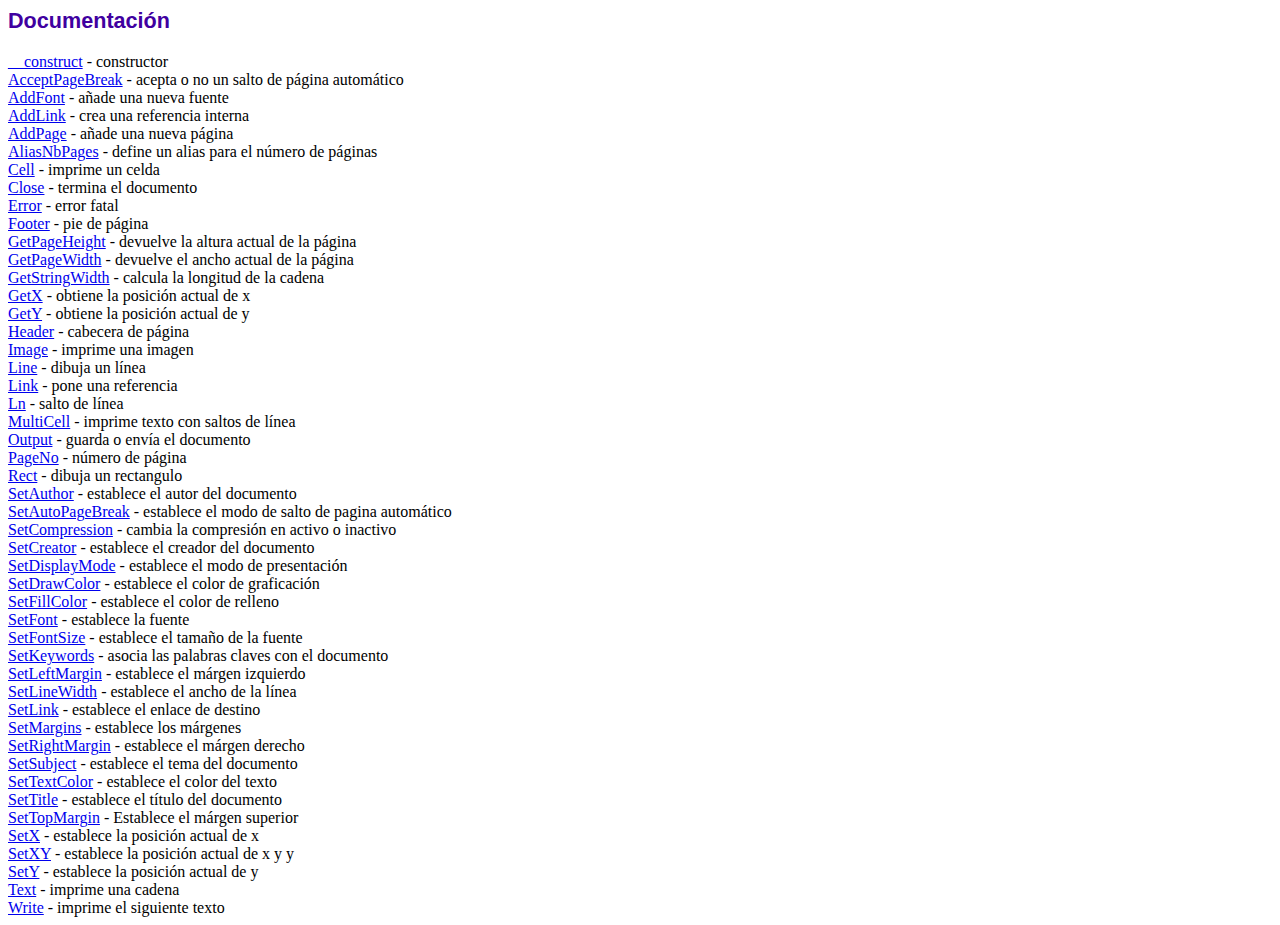
<file: REPORT/doc/index.htm>
<!DOCTYPE html PUBLIC "-//W3C//DTD HTML 4.01 Transitional//EN">
<html>
<head>
<meta http-equiv="Content-Type" content="text/html; charset=UTF-8">
<title>Documentación</title>
<link type="text/css" rel="stylesheet" href="../fpdf.css">
</head>
<body>
<h1>Documentación</h1>
<a href="__construct.htm">__construct</a> - constructor<br>
<a href="acceptpagebreak.htm">AcceptPageBreak</a> - acepta o no un salto de página automático<br>
<a href="addfont.htm">AddFont</a> - añade una nueva fuente<br>
<a href="addlink.htm">AddLink</a> - crea una referencia interna<br>
<a href="addpage.htm">AddPage</a> - añade una nueva página<br>
<a href="aliasnbpages.htm">AliasNbPages</a> - define un alias para el número de páginas<br>
<a href="cell.htm">Cell</a> - imprime un celda<br>
<a href="close.htm">Close</a> - termina el documento<br>
<a href="error.htm">Error</a> - error fatal<br>
<a href="footer.htm">Footer</a> - pie de página<br>
<a href="getpageheight.htm">GetPageHeight</a> - devuelve la altura actual de la página<br>
<a href="getpagewidth.htm">GetPageWidth</a> - devuelve el ancho actual de la página<br>
<a href="getstringwidth.htm">GetStringWidth</a> - calcula la longitud de la cadena<br>
<a href="getx.htm">GetX</a> - obtiene la posición actual de x<br>
<a href="gety.htm">GetY</a> - obtiene la posición actual de y<br>
<a href="header.htm">Header</a> - cabecera de página<br>
<a href="image.htm">Image</a> - imprime una imagen<br>
<a href="line.htm">Line</a> - dibuja un línea<br>
<a href="link.htm">Link</a> - pone una referencia<br>
<a href="ln.htm">Ln</a> - salto de línea<br>
<a href="multicell.htm">MultiCell</a> - imprime texto con saltos de línea<br>
<a href="output.htm">Output</a> - guarda o envía el documento<br>
<a href="pageno.htm">PageNo</a> - número de página<br>
<a href="rect.htm">Rect</a> - dibuja un rectangulo<br>
<a href="setauthor.htm">SetAuthor</a> - establece el autor del documento<br>
<a href="setautopagebreak.htm">SetAutoPageBreak</a> - establece el modo de salto de pagina automático<br>
<a href="setcompression.htm">SetCompression</a> - cambia la compresión en activo o inactivo<br>
<a href="setcreator.htm">SetCreator</a> - establece el creador del documento<br>
<a href="setdisplaymode.htm">SetDisplayMode</a> - establece el modo de presentación<br>
<a href="setdrawcolor.htm">SetDrawColor</a> - establece el color de graficación<br>
<a href="setfillcolor.htm">SetFillColor</a> - establece el color de relleno<br>
<a href="setfont.htm">SetFont</a> - establece la fuente<br>
<a href="setfontsize.htm">SetFontSize</a> - establece el tamaño de la fuente<br>
<a href="setkeywords.htm">SetKeywords</a> - asocia las palabras claves con el documento<br>
<a href="setleftmargin.htm">SetLeftMargin</a> - establece el márgen izquierdo<br>
<a href="setlinewidth.htm">SetLineWidth</a> - establece el ancho de la línea<br>
<a href="setlink.htm">SetLink</a> - establece el enlace de destino<br>
<a href="setmargins.htm">SetMargins</a> - establece los márgenes<br>
<a href="setrightmargin.htm">SetRightMargin</a> - establece el márgen derecho<br>
<a href="setsubject.htm">SetSubject</a> - establece el tema del documento<br>
<a href="settextcolor.htm">SetTextColor</a> - establece el color del texto<br>
<a href="settitle.htm">SetTitle</a> - establece el título del documento<br>
<a href="settopmargin.htm">SetTopMargin</a> - Establece el márgen superior<br>
<a href="setx.htm">SetX</a> - establece la posición actual de x<br>
<a href="setxy.htm">SetXY</a> - establece la posición actual de x y y<br>
<a href="sety.htm">SetY</a> - establece la posición actual de y<br>
<a href="text.htm">Text</a> - imprime una cadena<br>
<a href="write.htm">Write</a> - imprime el siguiente texto<br>
</body>
</html>
</file>
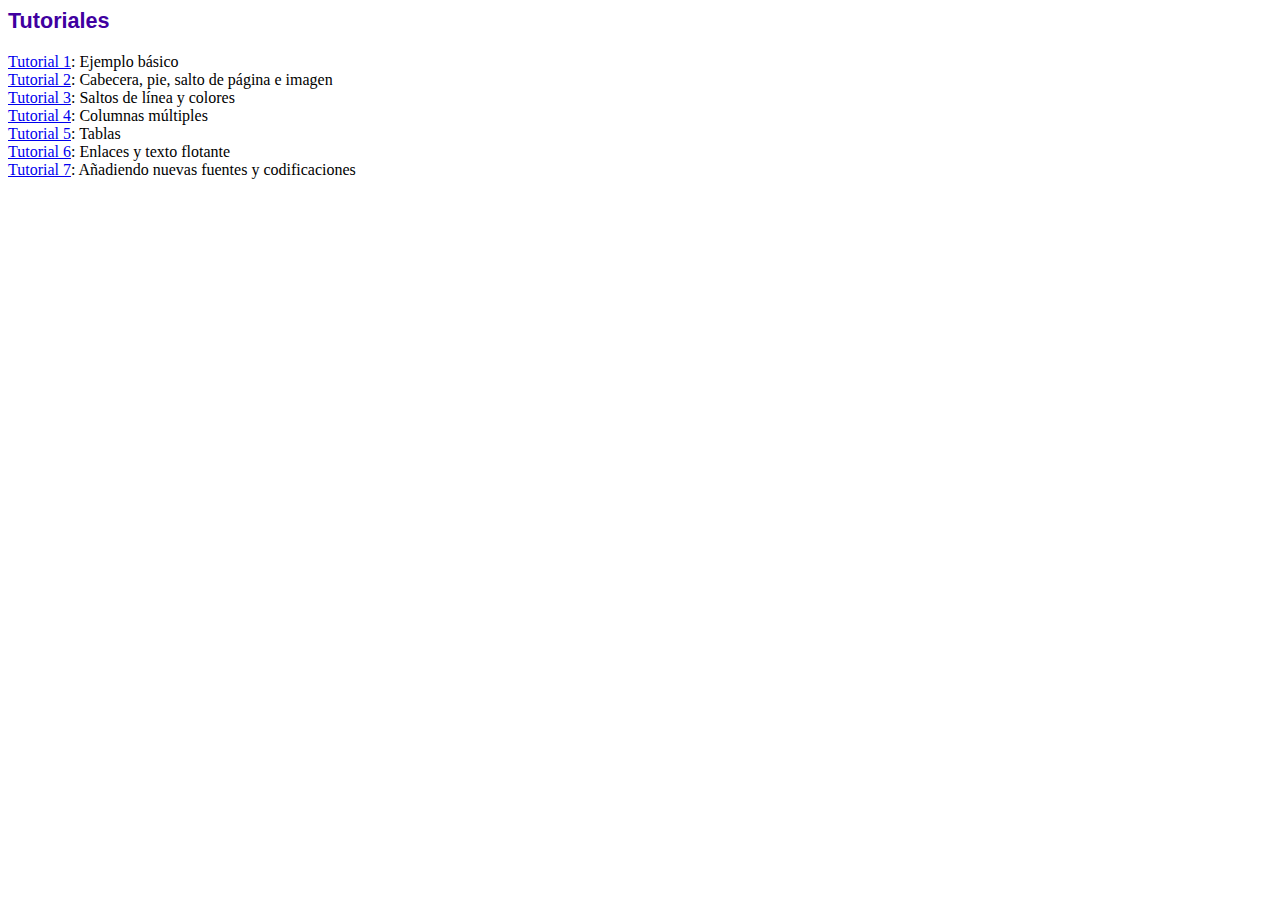
<file: REPORT/tutorial/index.htm>
<!DOCTYPE html PUBLIC "-//W3C//DTD HTML 4.01 Transitional//EN">
<html>
<head>
<meta http-equiv="Content-Type" content="text/html; charset=UTF-8">
<title>Tutoriales</title>
<link type="text/css" rel="stylesheet" href="../fpdf.css">
</head>
<body>
<h1>Tutoriales</h1>
<ul style="list-style-type:none; margin-left:0; padding-left:0">
<li><a href="tuto1.htm">Tutorial 1</a>: Ejemplo básico</li>
<li><a href="tuto2.htm">Tutorial 2</a>: Cabecera, pie, salto de página e imagen</li>
<li><a href="tuto3.htm">Tutorial 3</a>: Saltos de línea y colores</li>
<li><a href="tuto4.htm">Tutorial 4</a>: Columnas múltiples</li>
<li><a href="tuto5.htm">Tutorial 5</a>: Tablas</li>
<li><a href="tuto6.htm">Tutorial 6</a>: Enlaces y texto flotante</li>
<li><a href="tuto7.htm">Tutorial 7</a>: Añadiendo nuevas fuentes y codificaciones</li>
</ul>
</body>
</html>
</file>
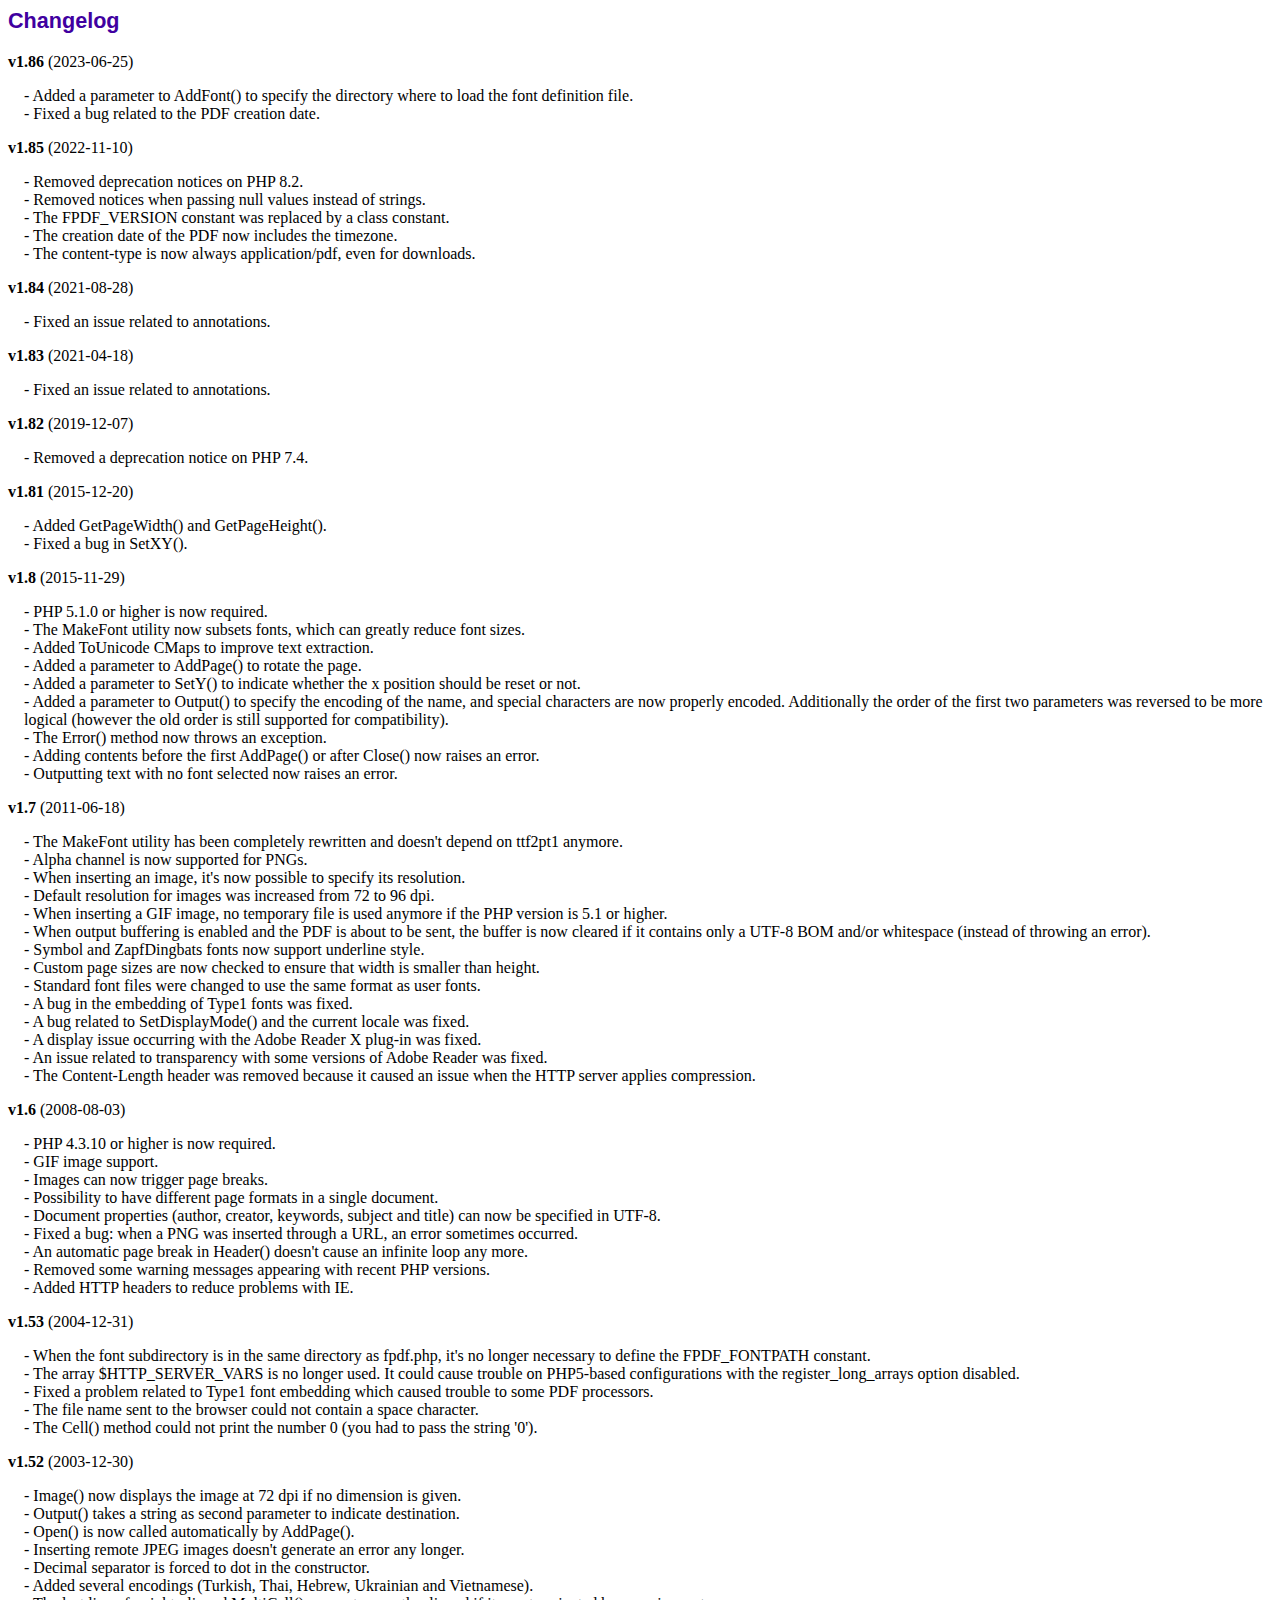
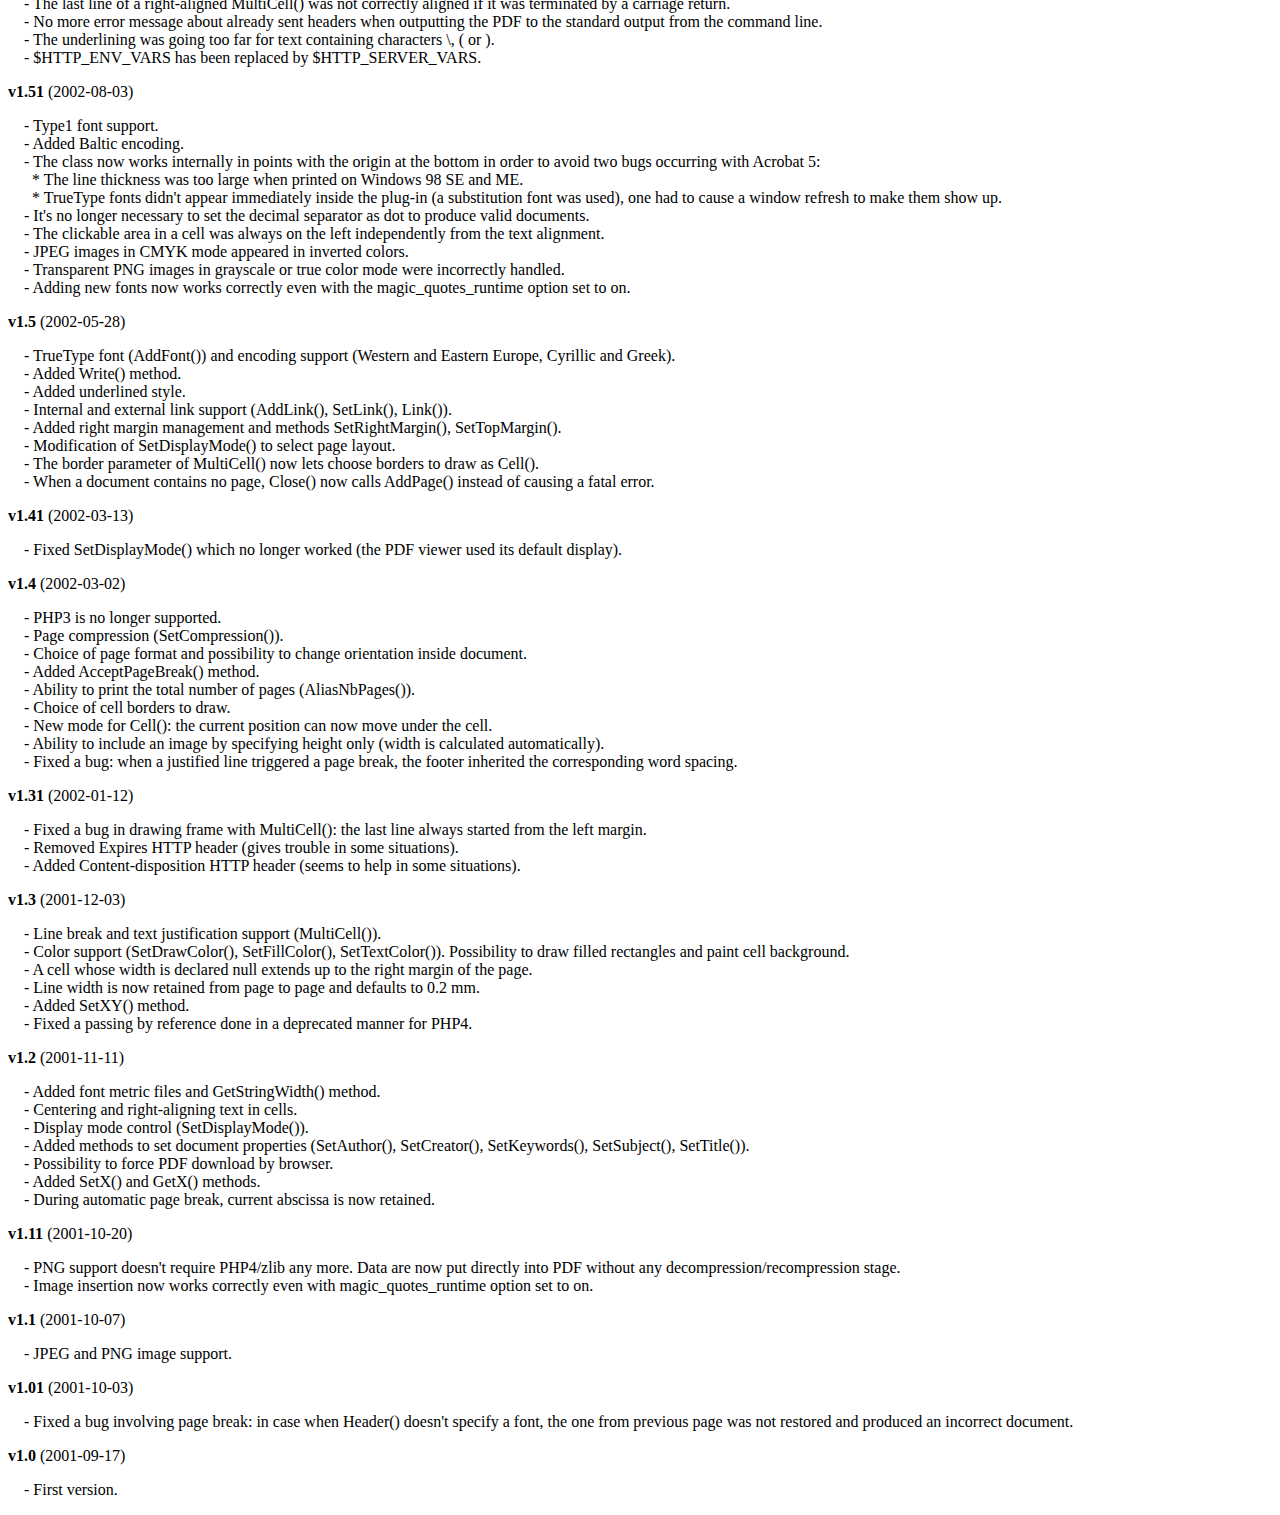
<file: REPORT/changelog.htm>
<!DOCTYPE html PUBLIC "-//W3C//DTD HTML 4.01 Transitional//EN">
<html>
<head>
<meta http-equiv="Content-Type" content="text/html; charset=UTF-8">
<title>Changelog</title>
<link type="text/css" rel="stylesheet" href="fpdf.css">
<style type="text/css">
dd {margin:1em 0 1em 1em}
</style>
</head>
<body>
<h1>Changelog</h1>
<dl>
<dt><strong>v1.86</strong> (2023-06-25)</dt>
<dd>
- Added a parameter to AddFont() to specify the directory where to load the font definition file.<br>
- Fixed a bug related to the PDF creation date.<br>
</dd>
<dt><strong>v1.85</strong> (2022-11-10)</dt>
<dd>
- Removed deprecation notices on PHP 8.2.<br>
- Removed notices when passing null values instead of strings.<br>
- The FPDF_VERSION constant was replaced by a class constant.<br>
- The creation date of the PDF now includes the timezone.<br>
- The content-type is now always application/pdf, even for downloads.<br>
</dd>
<dt><strong>v1.84</strong> (2021-08-28)</dt>
<dd>
- Fixed an issue related to annotations.<br>
</dd>
<dt><strong>v1.83</strong> (2021-04-18)</dt>
<dd>
- Fixed an issue related to annotations.<br>
</dd>
<dt><strong>v1.82</strong> (2019-12-07)</dt>
<dd>
- Removed a deprecation notice on PHP 7.4.<br>
</dd>
<dt><strong>v1.81</strong> (2015-12-20)</dt>
<dd>
- Added GetPageWidth() and GetPageHeight().<br>
- Fixed a bug in SetXY().<br>
</dd>
<dt><strong>v1.8</strong> (2015-11-29)</dt>
<dd>
- PHP 5.1.0 or higher is now required.<br>
- The MakeFont utility now subsets fonts, which can greatly reduce font sizes.<br>
- Added ToUnicode CMaps to improve text extraction.<br>
- Added a parameter to AddPage() to rotate the page.<br>
- Added a parameter to SetY() to indicate whether the x position should be reset or not.<br>
- Added a parameter to Output() to specify the encoding of the name, and special characters are now properly encoded. Additionally the order of the first two parameters was reversed to be more logical (however the old order is still supported for compatibility).<br>
- The Error() method now throws an exception.<br>
- Adding contents before the first AddPage() or after Close() now raises an error.<br>
- Outputting text with no font selected now raises an error.<br>
</dd>
<dt><strong>v1.7</strong> (2011-06-18)</dt>
<dd>
- The MakeFont utility has been completely rewritten and doesn't depend on ttf2pt1 anymore.<br>
- Alpha channel is now supported for PNGs.<br>
- When inserting an image, it's now possible to specify its resolution.<br>
- Default resolution for images was increased from 72 to 96 dpi.<br>
- When inserting a GIF image, no temporary file is used anymore if the PHP version is 5.1 or higher.<br>
- When output buffering is enabled and the PDF is about to be sent, the buffer is now cleared if it contains only a UTF-8 BOM and/or whitespace (instead of throwing an error).<br>
- Symbol and ZapfDingbats fonts now support underline style.<br>
- Custom page sizes are now checked to ensure that width is smaller than height.<br>
- Standard font files were changed to use the same format as user fonts.<br>
- A bug in the embedding of Type1 fonts was fixed.<br>
- A bug related to SetDisplayMode() and the current locale was fixed.<br>
- A display issue occurring with the Adobe Reader X plug-in was fixed.<br>
- An issue related to transparency with some versions of Adobe Reader was fixed.<br>
- The Content-Length header was removed because it caused an issue when the HTTP server applies compression.<br>
</dd>
<dt><strong>v1.6</strong> (2008-08-03)</dt>
<dd>
- PHP 4.3.10 or higher is now required.<br>
- GIF image support.<br>
- Images can now trigger page breaks.<br>
- Possibility to have different page formats in a single document.<br>
- Document properties (author, creator, keywords, subject and title) can now be specified in UTF-8.<br>
- Fixed a bug: when a PNG was inserted through a URL, an error sometimes occurred.<br>
- An automatic page break in Header() doesn't cause an infinite loop any more.<br>
- Removed some warning messages appearing with recent PHP versions.<br>
- Added HTTP headers to reduce problems with IE.<br>
</dd>
<dt><strong>v1.53</strong> (2004-12-31)</dt>
<dd>
- When the font subdirectory is in the same directory as fpdf.php, it's no longer necessary to define the FPDF_FONTPATH constant.<br>
- The array $HTTP_SERVER_VARS is no longer used. It could cause trouble on PHP5-based configurations with the register_long_arrays option disabled.<br>
- Fixed a problem related to Type1 font embedding which caused trouble to some PDF processors.<br>
- The file name sent to the browser could not contain a space character.<br>
- The Cell() method could not print the number 0 (you had to pass the string '0').<br>
</dd>
<dt><strong>v1.52</strong> (2003-12-30)</dt>
<dd>
- Image() now displays the image at 72 dpi if no dimension is given.<br>
- Output() takes a string as second parameter to indicate destination.<br>
- Open() is now called automatically by AddPage().<br>
- Inserting remote JPEG images doesn't generate an error any longer.<br>
- Decimal separator is forced to dot in the constructor.<br>
- Added several encodings (Turkish, Thai, Hebrew, Ukrainian and Vietnamese).<br>
- The last line of a right-aligned MultiCell() was not correctly aligned if it was terminated by a carriage return.<br>
- No more error message about already sent headers when outputting the PDF to the standard output from the command line.<br>
- The underlining was going too far for text containing characters \, ( or ).<br>
- $HTTP_ENV_VARS has been replaced by $HTTP_SERVER_VARS.<br>
</dd>
<dt><strong>v1.51</strong> (2002-08-03)</dt>
<dd>
- Type1 font support.<br>
- Added Baltic encoding.<br>
- The class now works internally in points with the origin at the bottom in order to avoid two bugs occurring with Acrobat 5:<br>&nbsp;&nbsp;* The line thickness was too large when printed on Windows 98 SE and ME.<br>&nbsp;&nbsp;* TrueType fonts didn't appear immediately inside the plug-in (a substitution font was used), one had to cause a window refresh to make them show up.<br>
- It's no longer necessary to set the decimal separator as dot to produce valid documents.<br>
- The clickable area in a cell was always on the left independently from the text alignment.<br>
- JPEG images in CMYK mode appeared in inverted colors.<br>
- Transparent PNG images in grayscale or true color mode were incorrectly handled.<br>
- Adding new fonts now works correctly even with the magic_quotes_runtime option set to on.<br>
</dd>
<dt><strong>v1.5</strong> (2002-05-28)</dt>
<dd>
- TrueType font (AddFont()) and encoding support (Western and Eastern Europe, Cyrillic and Greek).<br>
- Added Write() method.<br>
- Added underlined style.<br>
- Internal and external link support (AddLink(), SetLink(), Link()).<br>
- Added right margin management and methods SetRightMargin(), SetTopMargin().<br>
- Modification of SetDisplayMode() to select page layout.<br>
- The border parameter of MultiCell() now lets choose borders to draw as Cell().<br>
- When a document contains no page, Close() now calls AddPage() instead of causing a fatal error.<br>
</dd>
<dt><strong>v1.41</strong> (2002-03-13)</dt>
<dd>
- Fixed SetDisplayMode() which no longer worked (the PDF viewer used its default display).<br>
</dd>
<dt><strong>v1.4</strong> (2002-03-02)</dt>
<dd>
- PHP3 is no longer supported.<br>
- Page compression (SetCompression()).<br>
- Choice of page format and possibility to change orientation inside document.<br>
- Added AcceptPageBreak() method.<br>
- Ability to print the total number of pages (AliasNbPages()).<br>
- Choice of cell borders to draw.<br>
- New mode for Cell(): the current position can now move under the cell.<br>
- Ability to include an image by specifying height only (width is calculated automatically).<br>
- Fixed a bug: when a justified line triggered a page break, the footer inherited the corresponding word spacing.<br>
</dd>
<dt><strong>v1.31</strong> (2002-01-12)</dt>
<dd>
- Fixed a bug in drawing frame with MultiCell(): the last line always started from the left margin.<br>
- Removed Expires HTTP header (gives trouble in some situations).<br>
- Added Content-disposition HTTP header (seems to help in some situations).<br>
</dd>
<dt><strong>v1.3</strong> (2001-12-03)</dt>
<dd>
- Line break and text justification support (MultiCell()).<br>
- Color support (SetDrawColor(), SetFillColor(), SetTextColor()). Possibility to draw filled rectangles and paint cell background.<br>
- A cell whose width is declared null extends up to the right margin of the page.<br>
- Line width is now retained from page to page and defaults to 0.2 mm.<br>
- Added SetXY() method.<br>
- Fixed a passing by reference done in a deprecated manner for PHP4.<br>
</dd>
<dt><strong>v1.2</strong> (2001-11-11)</dt>
<dd>
- Added font metric files and GetStringWidth() method.<br>
- Centering and right-aligning text in cells.<br>
- Display mode control (SetDisplayMode()).<br>
- Added methods to set document properties (SetAuthor(), SetCreator(), SetKeywords(), SetSubject(), SetTitle()).<br>
- Possibility to force PDF download by browser.<br>
- Added SetX() and GetX() methods.<br>
- During automatic page break, current abscissa is now retained.<br>
</dd>
<dt><strong>v1.11</strong> (2001-10-20)</dt>
<dd>
- PNG support doesn't require PHP4/zlib any more. Data are now put directly into PDF without any decompression/recompression stage.<br>
- Image insertion now works correctly even with magic_quotes_runtime option set to on.<br>
</dd>
<dt><strong>v1.1</strong> (2001-10-07)</dt>
<dd>
- JPEG and PNG image support.<br>
</dd>
<dt><strong>v1.01</strong> (2001-10-03)</dt>
<dd>
- Fixed a bug involving page break: in case when Header() doesn't specify a font, the one from previous page was not restored and produced an incorrect document.<br>
</dd>
<dt><strong>v1.0</strong> (2001-09-17)</dt>
<dd>
- First version.<br>
</dd>
</dl>
</body>
</html>
</file>
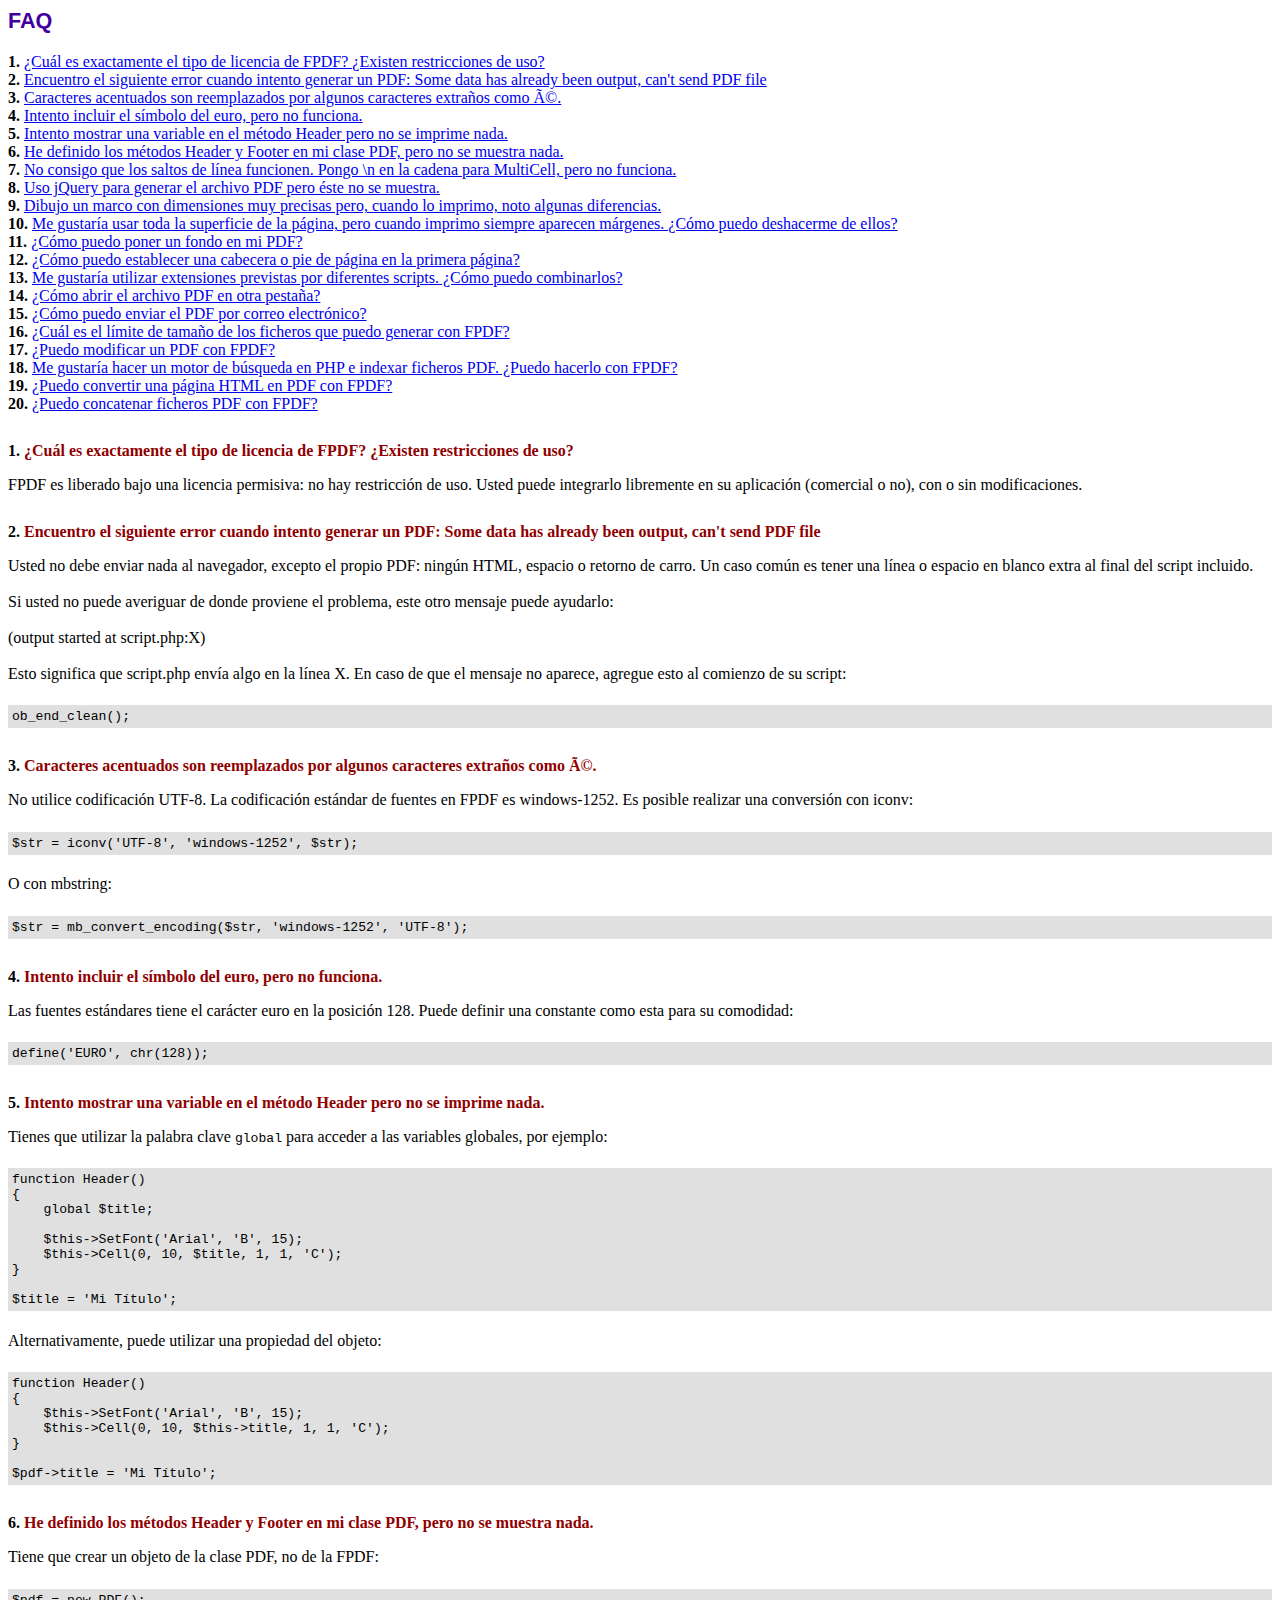
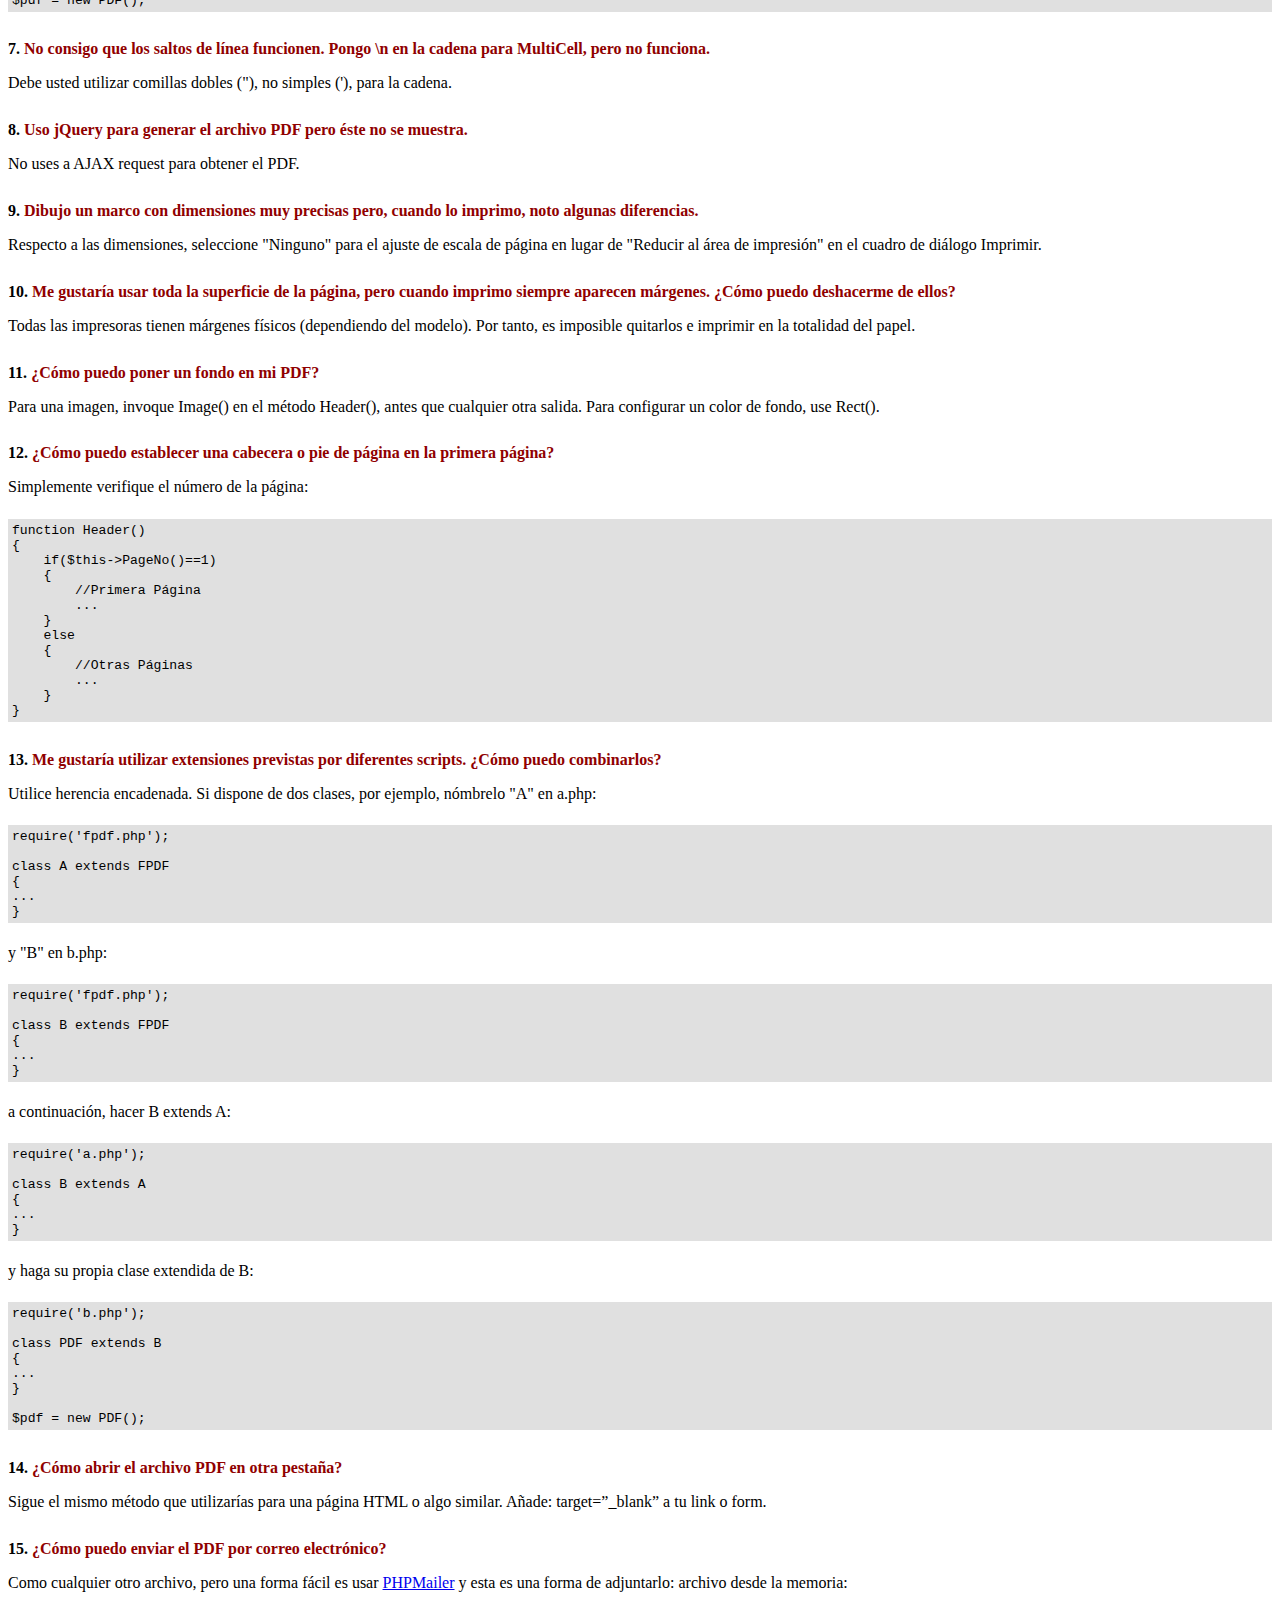
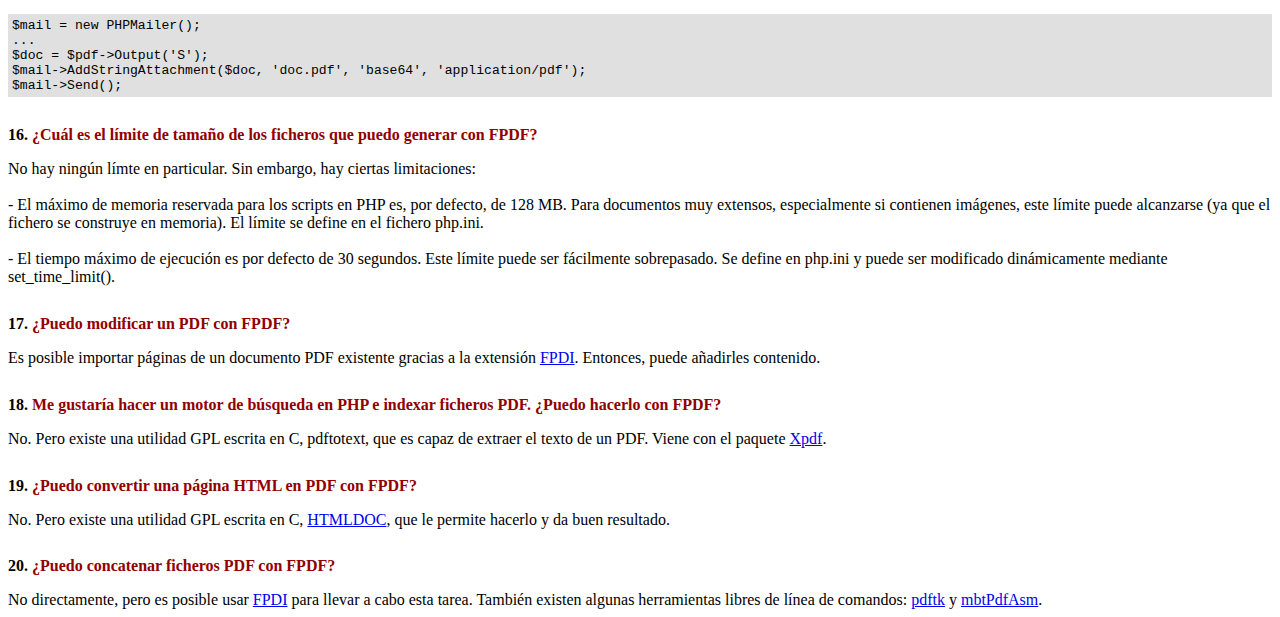
<file: REPORT/FAQ.htm>
<!DOCTYPE html PUBLIC "-//W3C//DTD HTML 4.01 Transitional//EN">
<html>
<head>
<meta http-equiv="Content-Type" content="text/html; charset=UTF-8">
<title>FAQ</title>
<link type="text/css" rel="stylesheet" href="fpdf.css">
<style type="text/css">
ul {list-style-type:none; margin:0; padding:0}
ul#answers li {margin-top:1.8em}
.question {font-weight:bold; color:#900000}
</style>
</head>
<body>
<h1>FAQ</h1>
<ul>
<li><b>1.</b> <a href='#q1'>¿Cuál es exactamente el tipo de licencia de FPDF? ¿Existen restricciones de uso?</a></li>
<li><b>2.</b> <a href='#q2'>Encuentro el siguiente error cuando intento generar un PDF: Some data has already been output, can't send PDF file</a></li>
<li><b>3.</b> <a href='#q3'>Caracteres acentuados son reemplazados por algunos caracteres extraños como Ã©.</a></li>
<li><b>4.</b> <a href='#q4'>Intento incluir el símbolo del euro, pero no funciona.</a></li>
<li><b>5.</b> <a href='#q5'>Intento mostrar una variable en el método Header pero no se imprime nada.</a></li>
<li><b>6.</b> <a href='#q6'>He definido los métodos Header y Footer en mi clase PDF, pero no se muestra nada.</a></li>
<li><b>7.</b> <a href='#q7'>No consigo que los saltos de línea funcionen. Pongo \n en la cadena para MultiCell, pero no funciona.</a></li>
<li><b>8.</b> <a href='#q8'>Uso jQuery para generar el archivo PDF pero éste no se muestra.</a></li>
<li><b>9.</b> <a href='#q9'>Dibujo un marco con dimensiones muy precisas pero, cuando lo imprimo, noto algunas diferencias.</a></li>
<li><b>10.</b> <a href='#q10'>Me gustaría usar toda la superficie de la página, pero cuando imprimo siempre aparecen márgenes. ¿Cómo puedo deshacerme de ellos?</a></li>
<li><b>11.</b> <a href='#q11'>¿Cómo puedo poner un fondo en mi PDF?</a></li>
<li><b>12.</b> <a href='#q12'>¿Cómo puedo establecer una cabecera o pie de página en la primera página?</a></li>
<li><b>13.</b> <a href='#q13'>Me gustaría utilizar extensiones previstas por diferentes scripts. ¿Cómo puedo combinarlos?</a></li>
<li><b>14.</b> <a href='#q14'>¿Cómo abrir el archivo PDF en otra pestaña?</a></li>
<li><b>15.</b> <a href='#q15'>¿Cómo puedo enviar el PDF por correo electrónico?</a></li>
<li><b>16.</b> <a href='#q16'>¿Cuál es el límite de tamaño de los ficheros que puedo generar con FPDF?</a></li>
<li><b>17.</b> <a href='#q17'>¿Puedo modificar un PDF con FPDF?</a></li>
<li><b>18.</b> <a href='#q18'>Me gustaría hacer un motor de búsqueda en PHP e indexar ficheros PDF. ¿Puedo hacerlo con FPDF?</a></li>
<li><b>19.</b> <a href='#q19'>¿Puedo convertir una página HTML en PDF con FPDF?</a></li>
<li><b>20.</b> <a href='#q20'>¿Puedo concatenar ficheros PDF con FPDF?</a></li>
</ul>

<ul id='answers'>
<li id='q1'>
<p><b>1.</b> <span class='question'>¿Cuál es exactamente el tipo de licencia de FPDF? ¿Existen restricciones de uso?</span></p>
FPDF es liberado bajo una licencia permisiva: no hay restricción de uso. Usted puede integrarlo
libremente en su aplicación (comercial o no), con o sin modificaciones.
</li>

<li id='q2'>
<p><b>2.</b> <span class='question'>Encuentro el siguiente error cuando intento generar un PDF: Some data has already been output, can't send PDF file</span></p>
Usted no debe enviar nada al navegador, excepto el propio PDF: ningún HTML, espacio o retorno de carro. Un caso común
es tener una línea o espacio en blanco extra al final del script incluido.<br>
<br>
Si usted no puede averiguar de donde proviene el problema, este otro mensaje puede ayudarlo:<br>
<br>
(output started at script.php:X)<br>
<br>
Esto significa que script.php envía algo en la línea X. En caso de que el mensaje no aparece, agregue esto al
comienzo de su script:
<div class="doc-source">
<pre><code>ob_end_clean();</code></pre>
</div>
</li>

<li id='q3'>
<p><b>3.</b> <span class='question'>Caracteres acentuados son reemplazados por algunos caracteres extraños como Ã©.</span></p>
No utilice codificación UTF-8. La codificación estándar de fuentes en FPDF es windows-1252.
Es posible realizar una conversión con iconv:
<div class="doc-source">
<pre><code>$str = iconv('UTF-8', 'windows-1252', $str);</code></pre>
</div>
O con mbstring:
<div class="doc-source">
<pre><code>$str = mb_convert_encoding($str, 'windows-1252', 'UTF-8');</code></pre>
</div>
</li>

<li id='q4'>
<p><b>4.</b> <span class='question'>Intento incluir el símbolo del euro, pero no funciona.</span></p>
Las fuentes estándares tiene el carácter euro en la posición 128. Puede definir una constante
como esta para su comodidad:
<div class="doc-source">
<pre><code>define('EURO', chr(128));</code></pre>
</div>
</li>

<li id='q5'>
<p><b>5.</b> <span class='question'>Intento mostrar una variable en el método Header pero no se imprime nada.</span></p>
Tienes que utilizar la palabra clave <code>global</code> para acceder a las variables globales, por ejemplo:
<div class="doc-source">
<pre><code>function Header()
{
    global $title;

    $this-&gt;SetFont('Arial', 'B', 15);
    $this-&gt;Cell(0, 10, $title, 1, 1, 'C');
}

$title = 'Mi Título';</code></pre>
</div>
Alternativamente, puede utilizar una propiedad del objeto:
<div class="doc-source">
<pre><code>function Header()
{
    $this-&gt;SetFont('Arial', 'B', 15);
    $this-&gt;Cell(0, 10, $this-&gt;title, 1, 1, 'C');
}

$pdf-&gt;title = 'Mi Título';</code></pre>
</div>
</li>

<li id='q6'>
<p><b>6.</b> <span class='question'>He definido los métodos Header y Footer en mi clase PDF, pero no se muestra nada.</span></p>
Tiene que crear un objeto de la clase PDF, no de la FPDF:
<div class="doc-source">
<pre><code>$pdf = new PDF();</code></pre>
</div>
</li>

<li id='q7'>
<p><b>7.</b> <span class='question'>No consigo que los saltos de línea funcionen. Pongo \n en la cadena para MultiCell, pero no funciona.</span></p>
Debe usted utilizar comillas dobles ("), no simples ('), para la cadena.
</li>

<li id='q8'>
<p><b>8.</b> <span class='question'>Uso jQuery para generar el archivo PDF pero éste no se muestra.</span></p>
No uses a AJAX request para obtener el PDF.
</li>

<li id='q9'>
<p><b>9.</b> <span class='question'>Dibujo un marco con dimensiones muy precisas pero, cuando lo imprimo, noto algunas diferencias.</span></p>
Respecto a las dimensiones, seleccione "Ninguno" para el ajuste de escala de página en lugar de "Reducir al área de impresión" en el cuadro de diálogo Imprimir.
</li>

<li id='q10'>
<p><b>10.</b> <span class='question'>Me gustaría usar toda la superficie de la página, pero cuando imprimo siempre aparecen márgenes. ¿Cómo puedo deshacerme de ellos?</span></p>
Todas las impresoras tienen márgenes físicos (dependiendo del modelo). Por tanto, es imposible quitarlos
e imprimir en la totalidad del papel.
</li>

<li id='q11'>
<p><b>11.</b> <span class='question'>¿Cómo puedo poner un fondo en mi PDF?</span></p>
Para una imagen, invoque Image() en el método Header(), antes que cualquier otra salida. Para configurar un color de fondo, use Rect().
</li>

<li id='q12'>
<p><b>12.</b> <span class='question'>¿Cómo puedo establecer una cabecera o pie de página en la primera página?</span></p>
Simplemente verifique el número de la página:
<div class="doc-source">
<pre><code>function Header()
{
    if($this-&gt;PageNo()==1)
    {
        //Primera Página
        ...
    }
    else
    {
        //Otras Páginas
        ...
    }
}</code></pre>
</div>
</li>

<li id='q13'>
<p><b>13.</b> <span class='question'>Me gustaría utilizar extensiones previstas por diferentes scripts. ¿Cómo puedo combinarlos?</span></p>
Utilice herencia encadenada. Si dispone de dos clases, por ejemplo, nómbrelo "A" en a.php:
<div class="doc-source">
<pre><code>require('fpdf.php');

class A extends FPDF
{
...
}</code></pre>
</div>
y "B" en b.php:
<div class="doc-source">
<pre><code>require('fpdf.php');

class B extends FPDF
{
...
}</code></pre>
</div>
a continuación, hacer B extends A:
<div class="doc-source">
<pre><code>require('a.php');

class B extends A
{
...
}</code></pre>
</div>
y haga su propia clase extendida de B:
<div class="doc-source">
<pre><code>require('b.php');

class PDF extends B
{
...
}

$pdf = new PDF();</code></pre>
</div>
</li>

<li id='q14'>
<p><b>14.</b> <span class='question'>¿Cómo abrir el archivo PDF en otra pestaña?</span></p>
Sigue el mismo método que utilizarías para una página HTML o algo similar.
Añade: target=”_blank” a tu link o form.
</li>

<li id='q15'>
<p><b>15.</b> <span class='question'>¿Cómo puedo enviar el PDF por correo electrónico?</span></p>
Como cualquier otro archivo, pero una forma fácil es usar <a href="https://github.com/PHPMailer/PHPMailer" target="_blank">PHPMailer</a>
y esta es una forma de adjuntarlo: archivo desde la memoria:
<div class="doc-source">
<pre><code>$mail = new PHPMailer();
...
$doc = $pdf-&gt;Output('S');
$mail-&gt;AddStringAttachment($doc, 'doc.pdf', 'base64', 'application/pdf');
$mail-&gt;Send();</code></pre>
</div>
</li>

<li id='q16'>
<p><b>16.</b> <span class='question'>¿Cuál es el límite de tamaño de los ficheros que puedo generar con FPDF?</span></p>
No hay ningún límte en particular. Sin embargo, hay ciertas limitaciones:
<br>
<br>
- El máximo de memoria reservada para los scripts en PHP es, por defecto, de 128 MB. Para documentos
muy extensos, especialmente si contienen imágenes, este límite puede alcanzarse (ya que el fichero
se construye en memoria). El límite se define en el fichero php.ini.
<br>
<br>
- El tiempo máximo de ejecución es por defecto de 30 segundos. Este límite puede ser fácilmente
sobrepasado. Se define en php.ini y puede ser modificado dinámicamente mediante set_time_limit().
</li>

<li id='q17'>
<p><b>17.</b> <span class='question'>¿Puedo modificar un PDF con FPDF?</span></p>
Es posible importar páginas de un documento PDF existente gracias a la extensión
<a href="https://www.setasign.com/products/fpdi/about/" target="_blank">FPDI</a>.
Entonces, puede añadirles contenido.
</li>

<li id='q18'>
<p><b>18.</b> <span class='question'>Me gustaría hacer un motor de búsqueda en PHP e indexar ficheros PDF. ¿Puedo hacerlo con FPDF?</span></p>
No. Pero existe una utilidad GPL escrita en C, pdftotext, que es capaz de extraer el texto de
un PDF. Viene con el paquete <a href="https://www.xpdfreader.com" target="_blank">Xpdf</a>.
</li>

<li id='q19'>
<p><b>19.</b> <span class='question'>¿Puedo convertir una página HTML en PDF con FPDF?</span></p>
No. Pero existe una utilidad GPL escrita en C, <a href="https://www.msweet.org/htmldoc/" target="_blank">HTMLDOC</a>,
que le permite hacerlo y da buen resultado.
</li>

<li id='q20'>
<p><b>20.</b> <span class='question'>¿Puedo concatenar ficheros PDF con FPDF?</span></p>
No directamente, pero es posible usar <a href="https://www.setasign.com/products/fpdi/demos/concatenate-fake/" target="_blank">FPDI</a>
para llevar a cabo esta tarea. También existen algunas herramientas libres de línea de comandos:
<a href="https://www.pdflabs.com/tools/pdftk-the-pdf-toolkit/" target="_blank">pdftk</a> y
<a href="http://thierry.schmit.free.fr/spip/spip.php?article15" target="_blank">mbtPdfAsm</a>.
</li>
</ul>
</body>
</html>
</file>
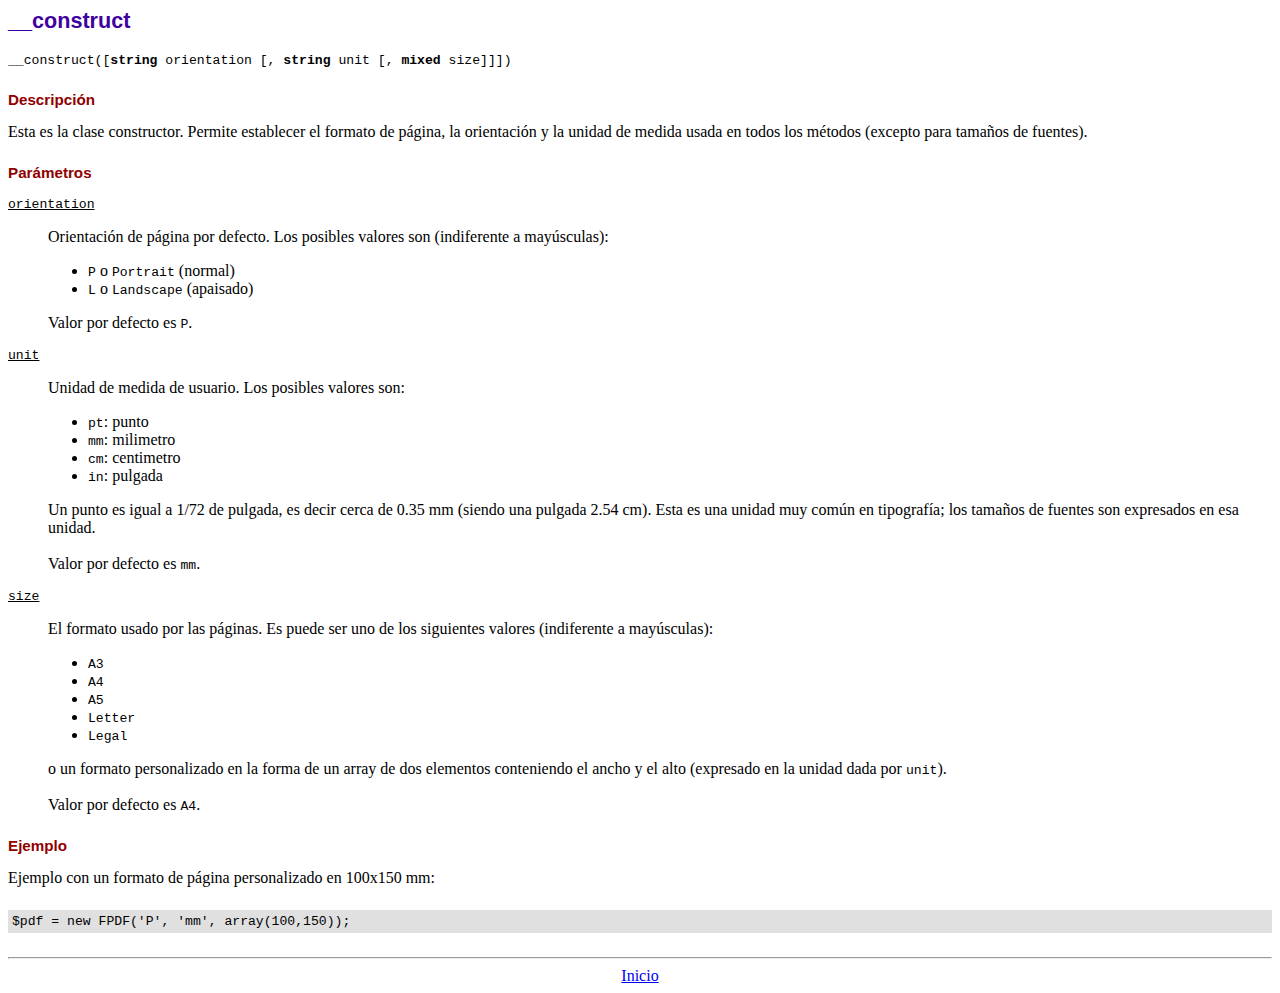
<file: REPORT/doc/__construct.htm>
<!DOCTYPE html PUBLIC "-//W3C//DTD HTML 4.01 Transitional//EN">
<html>
<head>
<meta http-equiv="Content-Type" content="text/html; charset=UTF-8">
<title>__construct</title>
<link type="text/css" rel="stylesheet" href="../fpdf.css">
</head>
<body>
<h1>__construct</h1>
<code>__construct([<b>string</b> orientation [, <b>string</b> unit [, <b>mixed</b> size]]])</code>
<h2>Descripción</h2>
Esta es la clase constructor. Permite establecer el formato de página, la orientación y la unidad de medida usada en todos los métodos (excepto para tamaños de fuentes).
<h2>Parámetros</h2>
<dl class="param">
<dt><code>orientation</code></dt>
<dd>
Orientación de página por defecto. Los posibles valores son (indiferente a mayúsculas):
<ul>
<li><code>P</code> o <code>Portrait</code> (normal)
<li><code>L</code> o <code>Landscape</code> (apaisado)
</ul>
Valor por defecto es <code>P</code>.
</dd>
<dt><code>unit</code></dt>
<dd>
Unidad de medida de usuario. Los posibles valores son:
<ul>
<li><code>pt</code>: punto
<li><code>mm</code>: milimetro
<li><code>cm</code>: centimetro
<li><code>in</code>: pulgada
</ul>
Un punto es igual a 1/72 de pulgada, es decir cerca de 0.35 mm (siendo una pulgada 2.54 cm). Esta es una unidad muy común en tipografía; los tamaños de fuentes son expresados en esa unidad.
<br>
<br>
Valor por defecto es <code>mm</code>.
</dd>
<dt><code>size</code></dt>
<dd>
El formato usado por las páginas. Es puede ser uno de los siguientes valores (indiferente a mayúsculas):
<ul>
<li><code>A3</code>
<li><code>A4</code>
<li><code>A5</code>
<li><code>Letter</code>
<li><code>Legal</code>
</ul>
o un formato personalizado en la forma de un array de dos elementos conteniendo el ancho y el alto (expresado en la unidad dada por <code>unit</code>).
<br>
<br>
Valor por defecto es <code>A4</code>.
</dd>
</dl>
<h2>Ejemplo</h2>
Ejemplo con un formato de página personalizado en 100x150 mm:
<div class="doc-source">
<pre><code>$pdf = new FPDF('P', 'mm', array(100,150));</code></pre>
</div>
<hr style="margin-top:1.5em">
<div style="text-align:center"><a href="index.htm">Inicio</a></div>
</body>
</html>
</file>
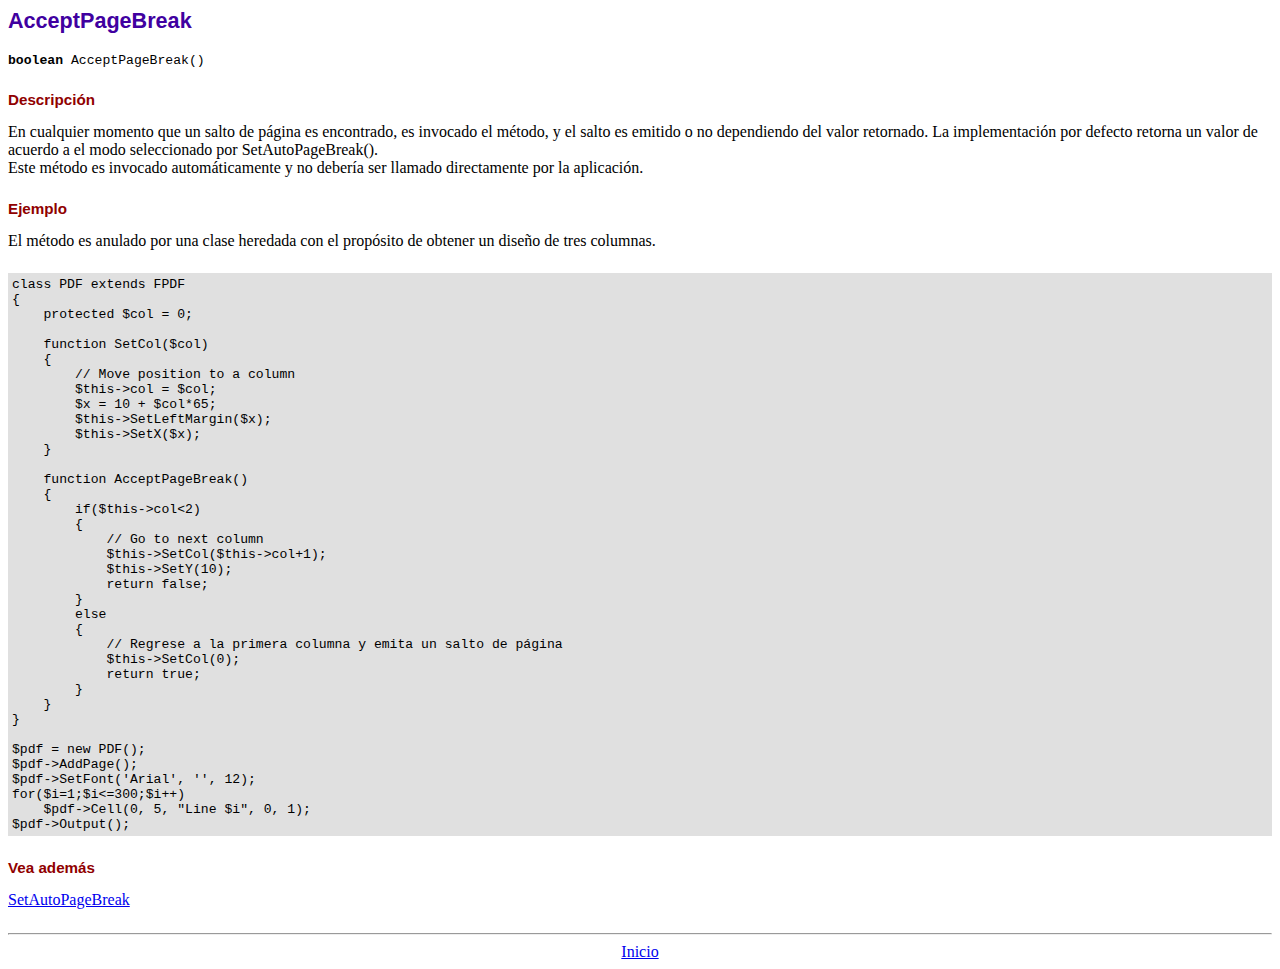
<file: REPORT/doc/acceptpagebreak.htm>
<!DOCTYPE html PUBLIC "-//W3C//DTD HTML 4.01 Transitional//EN">
<html>
<head>
<meta http-equiv="Content-Type" content="text/html; charset=UTF-8">
<title>AcceptPageBreak</title>
<link type="text/css" rel="stylesheet" href="../fpdf.css">
</head>
<body>
<h1>AcceptPageBreak</h1>
<code><b>boolean</b> AcceptPageBreak()</code>
<h2>Descripción</h2>
En cualquier momento que un salto de página es encontrado, es invocado el método, y el salto es emitido o no dependiendo
del valor retornado. La implementación por defecto retorna un valor de acuerdo a el modo seleccionado por SetAutoPageBreak().
<br>
Este método es invocado automáticamente y no debería ser llamado directamente por la aplicación.
<h2>Ejemplo</h2>
El método es anulado por una clase heredada con el propósito de obtener un diseño de tres columnas.
<div class="doc-source">
<pre><code>class PDF extends FPDF
{
    protected $col = 0;

    function SetCol($col)
    {
        // Move position to a column
        $this-&gt;col = $col;
        $x = 10 + $col*65;
        $this-&gt;SetLeftMargin($x);
        $this-&gt;SetX($x);
    }

    function AcceptPageBreak()
    {
        if($this-&gt;col&lt;2)
        {
            // Go to next column
            $this-&gt;SetCol($this-&gt;col+1);
            $this-&gt;SetY(10);
            return false;
        }
        else
        {
            // Regrese a la primera columna y emita un salto de página
            $this-&gt;SetCol(0);
            return true;
        }
    }
}

$pdf = new PDF();
$pdf-&gt;AddPage();
$pdf-&gt;SetFont('Arial', '', 12);
for($i=1;$i&lt;=300;$i++)
    $pdf-&gt;Cell(0, 5, "Line $i", 0, 1);
$pdf-&gt;Output();</code></pre>
</div>
<h2>Vea además</h2>
<a href="setautopagebreak.htm">SetAutoPageBreak</a>
<hr style="margin-top:1.5em">
<div style="text-align:center"><a href="index.htm">Inicio</a></div>
</body>
</html>
</file>
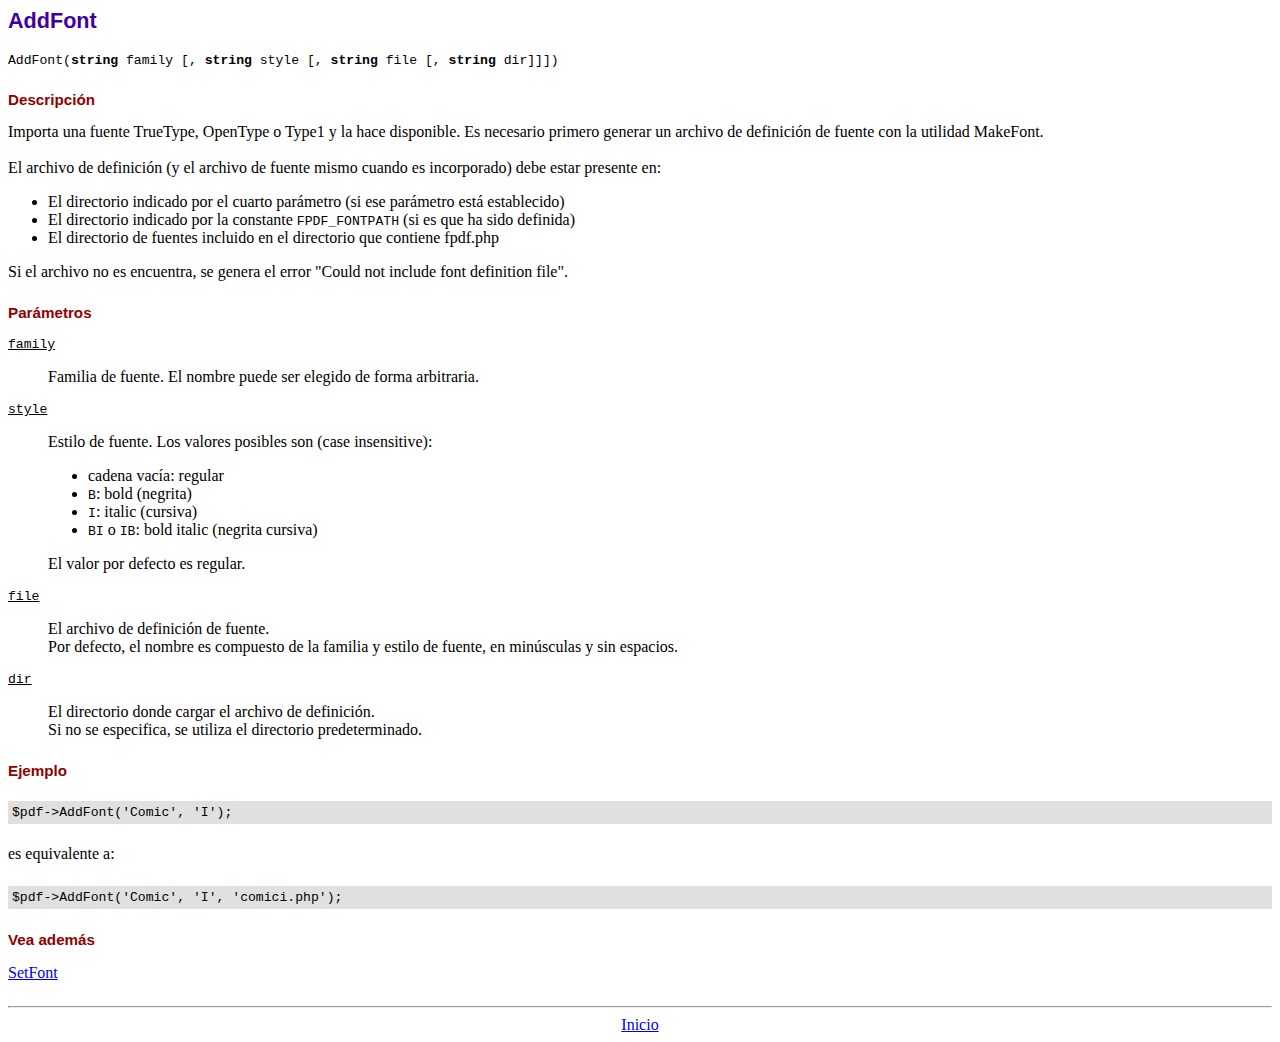
<file: REPORT/doc/addfont.htm>
<!DOCTYPE html PUBLIC "-//W3C//DTD HTML 4.01 Transitional//EN">
<html>
<head>
<meta http-equiv="Content-Type" content="text/html; charset=UTF-8">
<title>AddFont</title>
<link type="text/css" rel="stylesheet" href="../fpdf.css">
</head>
<body>
<h1>AddFont</h1>
<code>AddFont(<b>string</b> family [, <b>string</b> style [, <b>string</b> file [, <b>string</b> dir]]])</code>
<h2>Descripción</h2>
Importa una fuente TrueType, OpenType o Type1 y la hace disponible. Es necesario primero generar
un archivo de definición de fuente con la utilidad MakeFont.
<br>
<br>
El archivo de definición (y el archivo de fuente mismo cuando es incorporado) debe estar presente en:
<ul>
<li>El directorio indicado por el cuarto parámetro (si ese parámetro está establecido)</li>
<li>El directorio indicado por la constante <code>FPDF_FONTPATH</code> (si es que ha sido definida)
<li>El directorio de fuentes incluido en el directorio que contiene fpdf.php
</ul>
Si el archivo no es encuentra, se genera el error "Could not include font definition file".
<h2>Parámetros</h2>
<dl class="param">
<dt><code>family</code></dt>
<dd>
Familia de fuente. El nombre puede ser elegido de forma arbitraria.
</dd>
<dt><code>style</code></dt>
<dd>
Estilo de fuente. Los valores posibles son (case insensitive):
<ul>
<li>cadena vacía: regular
<li><code>B</code>: bold (negrita)
<li><code>I</code>: italic (cursiva)
<li><code>BI</code> o <code>IB</code>: bold italic (negrita cursiva)
</ul>
El valor por defecto es regular.
</dd>
<dt><code>file</code></dt>
<dd>
El archivo de definición de fuente.
<br>
Por defecto, el nombre es compuesto de la familia y estilo de fuente, en minúsculas y sin espacios.
</dd>
<dt><code>dir</code></dt>
<dd>
El directorio donde cargar el archivo de definición.
<br>
Si no se especifica, se utiliza el directorio predeterminado.
</dd>
</dl>
<h2>Ejemplo</h2>
<div class="doc-source">
<pre><code>$pdf-&gt;AddFont('Comic', 'I');</code></pre>
</div>
es equivalente a:
<div class="doc-source">
<pre><code>$pdf-&gt;AddFont('Comic', 'I', 'comici.php');</code></pre>
</div>
<h2>Vea además</h2>
<a href="setfont.htm">SetFont</a>
<hr style="margin-top:1.5em">
<div style="text-align:center"><a href="index.htm">Inicio</a></div>
</body>
</html>
</file>
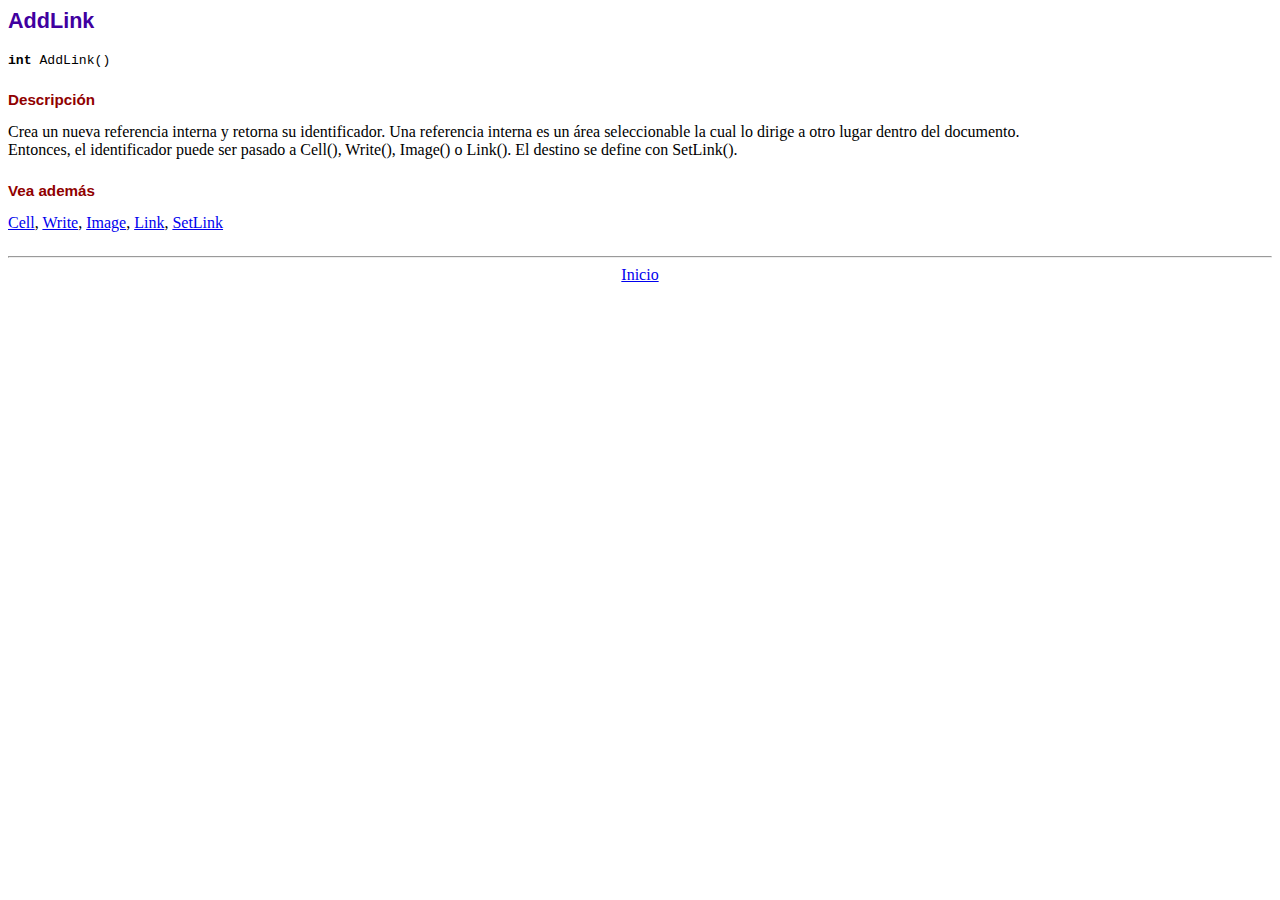
<file: REPORT/doc/addlink.htm>
<!DOCTYPE html PUBLIC "-//W3C//DTD HTML 4.01 Transitional//EN">
<html>
<head>
<meta http-equiv="Content-Type" content="text/html; charset=UTF-8">
<title>AddLink</title>
<link type="text/css" rel="stylesheet" href="../fpdf.css">
</head>
<body>
<h1>AddLink</h1>
<code><b>int</b> AddLink()</code>
<h2>Descripción</h2>
Crea un nueva referencia interna y retorna su identificador. Una referencia interna es un área seleccionable la cual lo dirige a otro lugar dentro del documento.
<br>
Entonces, el identificador puede ser pasado a Cell(), Write(), Image() o Link(). El destino se define con SetLink().
<h2>Vea además</h2>
<a href="cell.htm">Cell</a>,
<a href="write.htm">Write</a>,
<a href="image.htm">Image</a>,
<a href="link.htm">Link</a>,
<a href="setlink.htm">SetLink</a>
<hr style="margin-top:1.5em">
<div style="text-align:center"><a href="index.htm">Inicio</a></div>
</body>
</html>
</file>
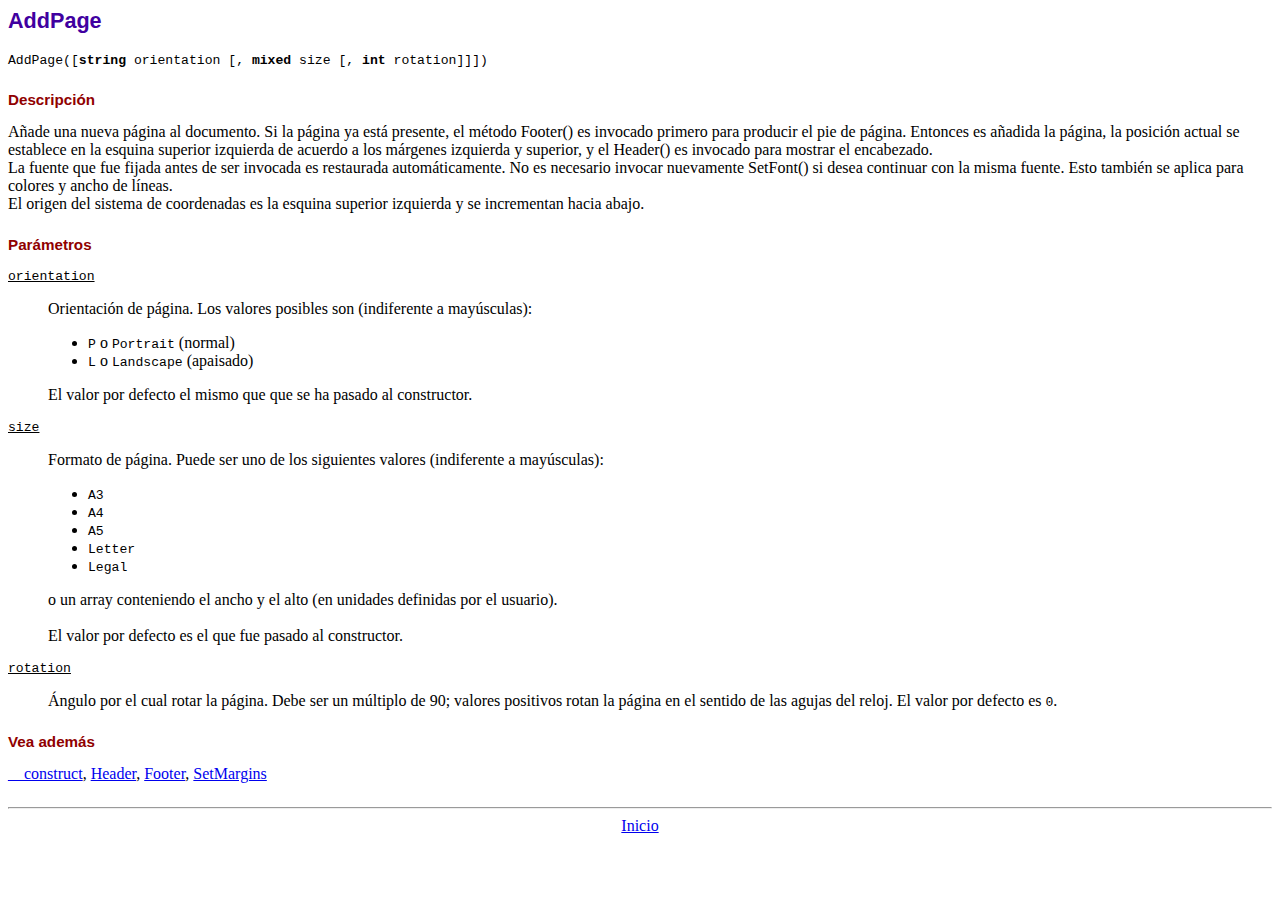
<file: REPORT/doc/addpage.htm>
<!DOCTYPE html PUBLIC "-//W3C//DTD HTML 4.01 Transitional//EN">
<html>
<head>
<meta http-equiv="Content-Type" content="text/html; charset=UTF-8">
<title>AddPage</title>
<link type="text/css" rel="stylesheet" href="../fpdf.css">
</head>
<body>
<h1>AddPage</h1>
<code>AddPage([<b>string</b> orientation [, <b>mixed</b> size [, <b>int</b> rotation]]])</code>
<h2>Descripción</h2>
Añade una nueva página al documento. Si la página ya está presente, el método Footer() es invocado primero para producir
el pie de página. Entonces es añadida la página, la posición actual se establece en la esquina superior izquierda de
acuerdo a los márgenes izquierda y superior, y el Header() es invocado para mostrar el encabezado.<br>
La fuente que fue fijada antes de ser invocada es restaurada automáticamente. No es necesario invocar nuevamente SetFont()
si desea continuar con la misma fuente. Esto también se aplica para colores y ancho de líneas.<br>
El origen del sistema de coordenadas es la esquina superior izquierda y se incrementan  hacia abajo.
<h2>Parámetros</h2>
<dl class="param">
<dt><code>orientation</code></dt>
<dd>
Orientación de página. Los valores posibles son (indiferente a mayúsculas):
<ul>
<li><code>P</code> o <code>Portrait</code> (normal)</li>
<li><code>L</code> o <code>Landscape</code> (apaisado)</li>
</ul>
El valor por defecto el mismo que que se ha pasado al constructor.
</dd>
<dt><code>size</code></dt>
<dd>
Formato de página. Puede ser uno de los siguientes valores (indiferente a mayúsculas):
<ul>
<li><code>A3</code></li>
<li><code>A4</code></li>
<li><code>A5</code></li>
<li><code>Letter</code></li>
<li><code>Legal</code></li>
</ul>
o un array conteniendo el ancho y el alto (en unidades definidas por el usuario).<br>
<br>
El valor por defecto es el que fue pasado al constructor.
</dd>
<dt><code>rotation</code></dt>
<dd>
Ángulo por el cual rotar la página. Debe ser un múltiplo de 90; valores positivos rotan
la página en el sentido de las agujas del reloj. El valor por defecto es <code>0</code>.
</dd>
</dl>
<h2>Vea además</h2>
<a href="__construct.htm">__construct</a>,
<a href="header.htm">Header</a>,
<a href="footer.htm">Footer</a>,
<a href="setmargins.htm">SetMargins</a>
<hr style="margin-top:1.5em">
<div style="text-align:center"><a href="index.htm">Inicio</a></div>
</body>
</html>
</file>
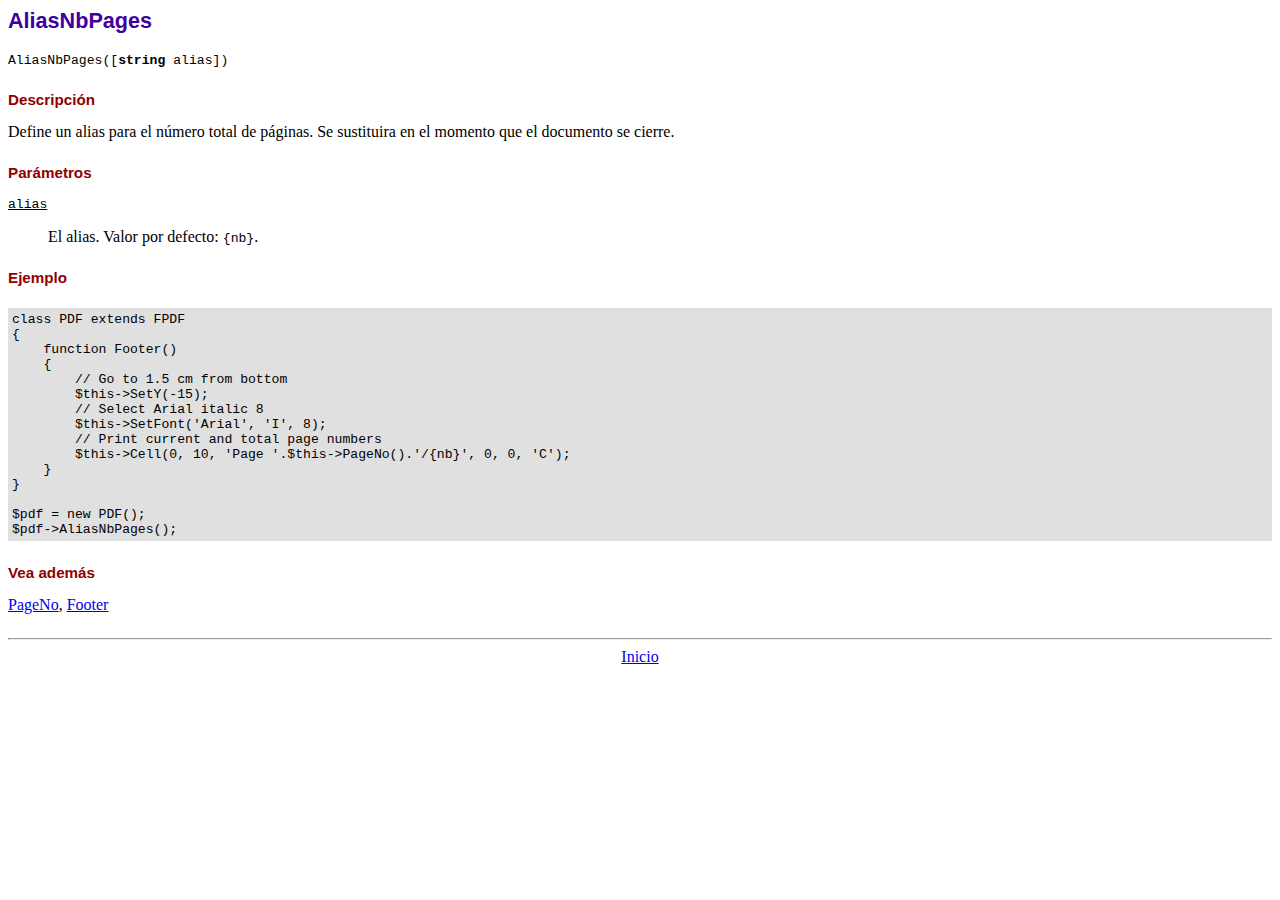
<file: REPORT/doc/aliasnbpages.htm>
<!DOCTYPE html PUBLIC "-//W3C//DTD HTML 4.01 Transitional//EN">
<html>
<head>
<meta http-equiv="Content-Type" content="text/html; charset=UTF-8">
<title>AliasNbPages</title>
<link type="text/css" rel="stylesheet" href="../fpdf.css">
</head>
<body>
<h1>AliasNbPages</h1>
<code>AliasNbPages([<b>string</b> alias])</code>
<h2>Descripción</h2>
Define un alias para el número total de páginas. Se sustituira en el momento que el documento se cierre.
<h2>Parámetros</h2>
<dl class="param">
<dt><code>alias</code></dt>
<dd>
El alias. Valor por defecto: <code>{nb}</code>.
</dd>
</dl>
<h2>Ejemplo</h2>
<div class="doc-source">
<pre><code>class PDF extends FPDF
{
    function Footer()
    {
        // Go to 1.5 cm from bottom
        $this-&gt;SetY(-15);
        // Select Arial italic 8
        $this-&gt;SetFont('Arial', 'I', 8);
        // Print current and total page numbers
        $this-&gt;Cell(0, 10, 'Page '.$this-&gt;PageNo().'/{nb}', 0, 0, 'C');
    }
}

$pdf = new PDF();
$pdf-&gt;AliasNbPages();</code></pre>
</div>
<h2>Vea además</h2>
<a href="pageno.htm">PageNo</a>,
<a href="footer.htm">Footer</a>
<hr style="margin-top:1.5em">
<div style="text-align:center"><a href="index.htm">Inicio</a></div>
</body>
</html>
</file>
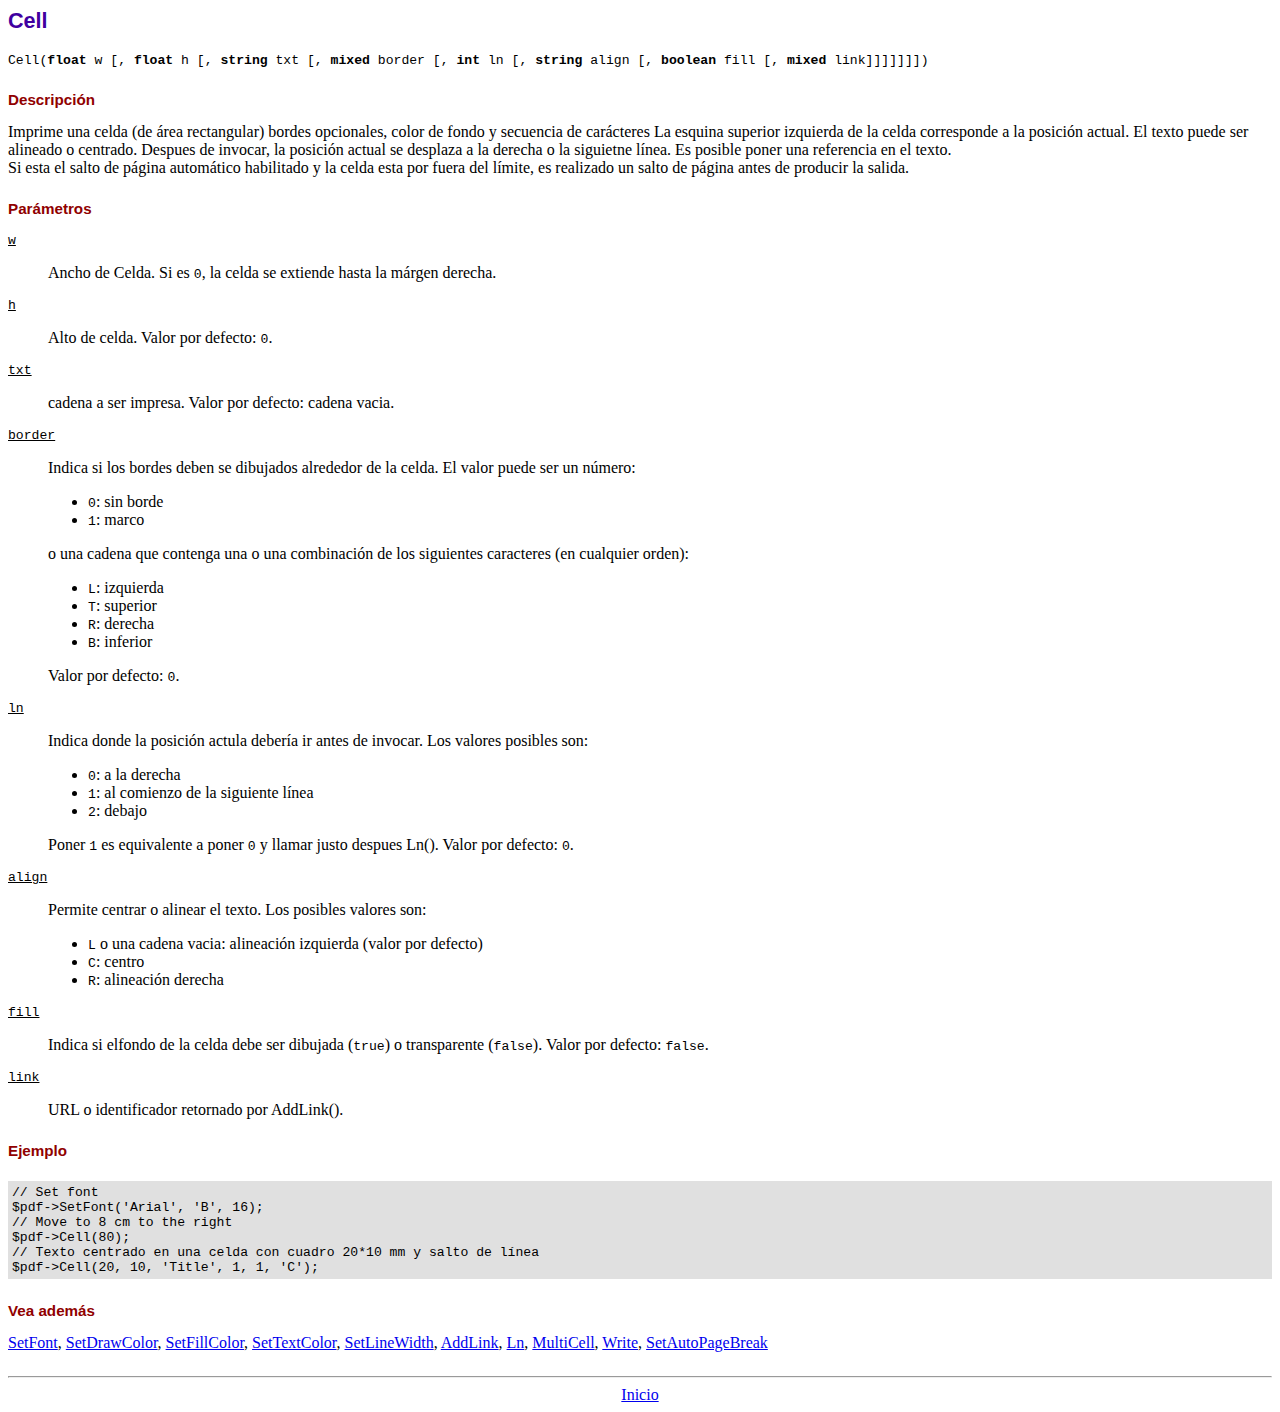
<file: REPORT/doc/cell.htm>
<!DOCTYPE html PUBLIC "-//W3C//DTD HTML 4.01 Transitional//EN">
<html>
<head>
<meta http-equiv="Content-Type" content="text/html; charset=UTF-8">
<title>Cell</title>
<link type="text/css" rel="stylesheet" href="../fpdf.css">
</head>
<body>
<h1>Cell</h1>
<code>Cell(<b>float</b> w [, <b>float</b> h [, <b>string</b> txt [, <b>mixed</b> border [, <b>int</b> ln [, <b>string</b> align [, <b>boolean</b> fill [, <b>mixed</b> link]]]]]]])</code>
<h2>Descripción</h2>
Imprime una celda (de área rectangular) bordes opcionales, color de fondo y secuencia de carácteres
La esquina superior izquierda de la celda corresponde a la posición actual. El texto puede ser alineado o centrado. Despues de invocar, la posición actual se desplaza a la derecha o la siguietne línea. Es posible poner una referencia en el texto.
<br>
Si esta el salto de página automático habilitado y la celda esta por fuera del límite, es realizado un salto de página antes de producir la salida.
<h2>Parámetros</h2>
<dl class="param">
<dt><code>w</code></dt>
<dd>
Ancho de Celda. Si es <code>0</code>, la celda se extiende hasta la márgen derecha.
</dd>
<dt><code>h</code></dt>
<dd>
Alto de celda.
Valor por defecto: <code>0</code>.
</dd>
<dt><code>txt</code></dt>
<dd>
cadena a ser impresa.
Valor por defecto: cadena vacia.
</dd>
<dt><code>border</code></dt>
<dd>
Indica si los bordes deben se dibujados alrededor de la celda. El valor puede ser un número:
<ul>
<li><code>0</code>: sin borde</li>
<li><code>1</code>: marco</li>
</ul>
o una cadena que contenga una o una combinación de los siguientes caracteres (en cualquier orden):
<ul>
<li><code>L</code>: izquierda</li>
<li><code>T</code>: superior</li>
<li><code>R</code>: derecha</li>
<li><code>B</code>: inferior</li>
</ul>
Valor por defecto: <code>0</code>.
</dd>
<dt><code>ln</code></dt>
<dd>
Indica donde la posición actula debería ir antes de invocar. Los valores posibles son:
<ul>
<li><code>0</code>: a la derecha</li>
<li><code>1</code>: al comienzo de la siguiente línea</li>
<li><code>2</code>: debajo</li>
</ul>
Poner <code>1</code> es equivalente a poner <code>0</code> y llamar justo despues Ln().
Valor por defecto: <code>0</code>.
</dd>
<dt><code>align</code></dt>
<dd>
Permite centrar o alinear el texto. Los posibles valores son:
<ul>
<li><code>L</code> o una cadena vacia: alineación izquierda (valor por defecto)</li>
<li><code>C</code>: centro</li>
<li><code>R</code>: alineación derecha</li>
</ul>
</dd>
<dt><code>fill</code></dt>
<dd>
Indica si elfondo de la celda debe ser dibujada (<code>true</code>) o transparente (<code>false</code>).
Valor por defecto: <code>false</code>.
</dd>
<dt><code>link</code></dt>
<dd>
URL o identificador retornado por AddLink().
</dd>
</dl>
<h2>Ejemplo</h2>
<div class="doc-source">
<pre><code>// Set font
$pdf-&gt;SetFont('Arial', 'B', 16);
// Move to 8 cm to the right
$pdf-&gt;Cell(80);
// Texto centrado en una celda con cuadro 20*10 mm y salto de línea
$pdf-&gt;Cell(20, 10, 'Title', 1, 1, 'C');</code></pre>
</div>
<h2>Vea además</h2>
<a href="setfont.htm">SetFont</a>,
<a href="setdrawcolor.htm">SetDrawColor</a>,
<a href="setfillcolor.htm">SetFillColor</a>,
<a href="settextcolor.htm">SetTextColor</a>,
<a href="setlinewidth.htm">SetLineWidth</a>,
<a href="addlink.htm">AddLink</a>,
<a href="ln.htm">Ln</a>,
<a href="multicell.htm">MultiCell</a>,
<a href="write.htm">Write</a>,
<a href="setautopagebreak.htm">SetAutoPageBreak</a>
<hr style="margin-top:1.5em">
<div style="text-align:center"><a href="index.htm">Inicio</a></div>
</body>
</html>
</file>
<file: REPORT/fpdf.css>
body {font-family:"Times New Roman",serif}
h1 {font:bold 135% Arial,sans-serif; color:#4000A0; margin-bottom:0.9em}
h2 {font:bold 95% Arial,sans-serif; color:#900000; margin-top:1.5em; margin-bottom:1em}
dl.param dt {text-decoration:underline}
dl.param dd {margin-top:1em; margin-bottom:1em}
dl.param ul {margin-top:1em; margin-bottom:1em}
tt, code, kbd {font-family:"Courier New",Courier,monospace; font-size:82%}
div.source {margin-top:1.4em; margin-bottom:1.3em}
div.source pre {display:table; border:1px solid #24246A; width:100%; margin:0em; font-family:inherit; font-size:100%}
div.source code {display:block; border:1px solid #C5C5EC; background-color:#F0F5FF; padding:6px; color:#000000}
div.doc-source {margin-top:1.4em; margin-bottom:1.3em}
div.doc-source pre {display:table; width:100%; margin:0em; font-family:inherit; font-size:100%}
div.doc-source code {display:block; background-color:#E0E0E0; padding:4px}
.kw {color:#000080; font-weight:bold}
.str {color:#CC0000}
.cmt {color:#008000}
p.demo {text-align:center; margin-top:-0.9em}
a.demo {text-decoration:none; font-weight:bold; color:#0000CC}
a.demo:link {text-decoration:none; font-weight:bold; color:#0000CC}
a.demo:hover {text-decoration:none; font-weight:bold; color:#0000FF}
a.demo:active {text-decoration:none; font-weight:bold; color:#0000FF}
</file>
